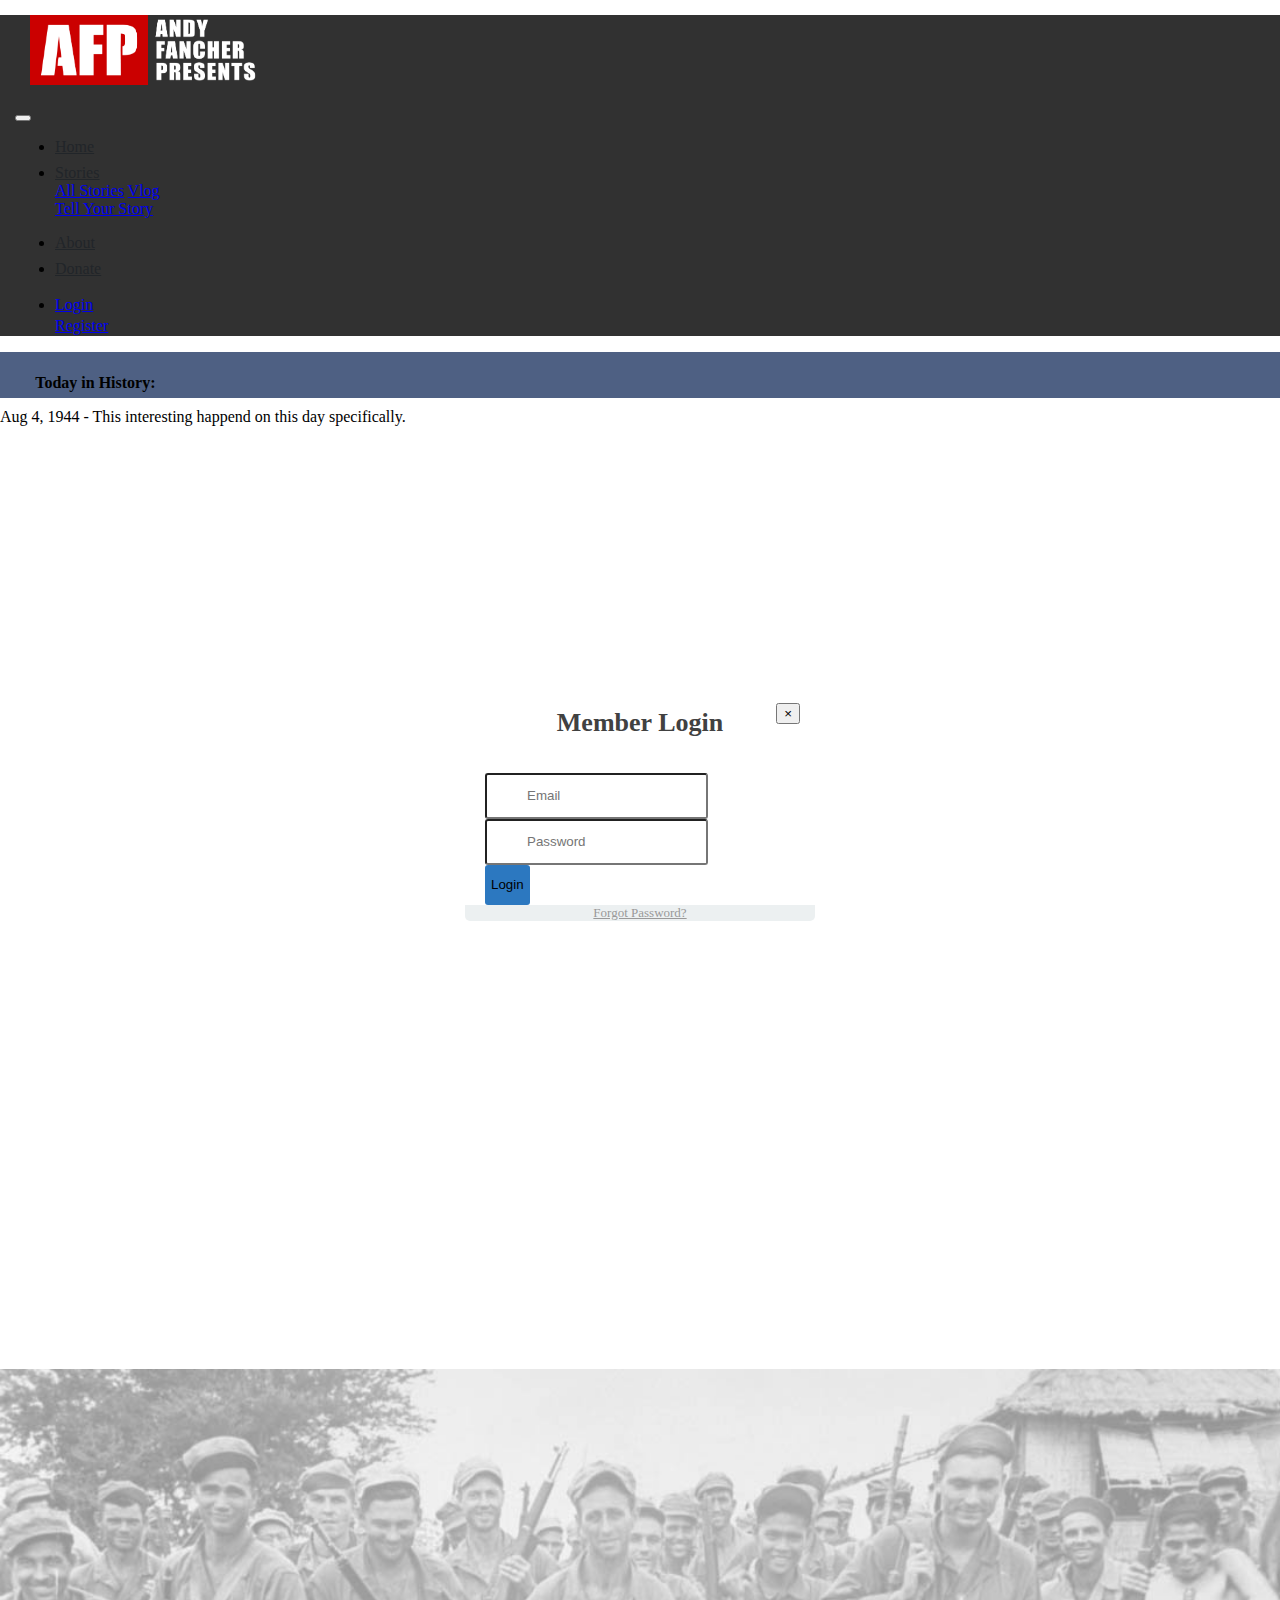
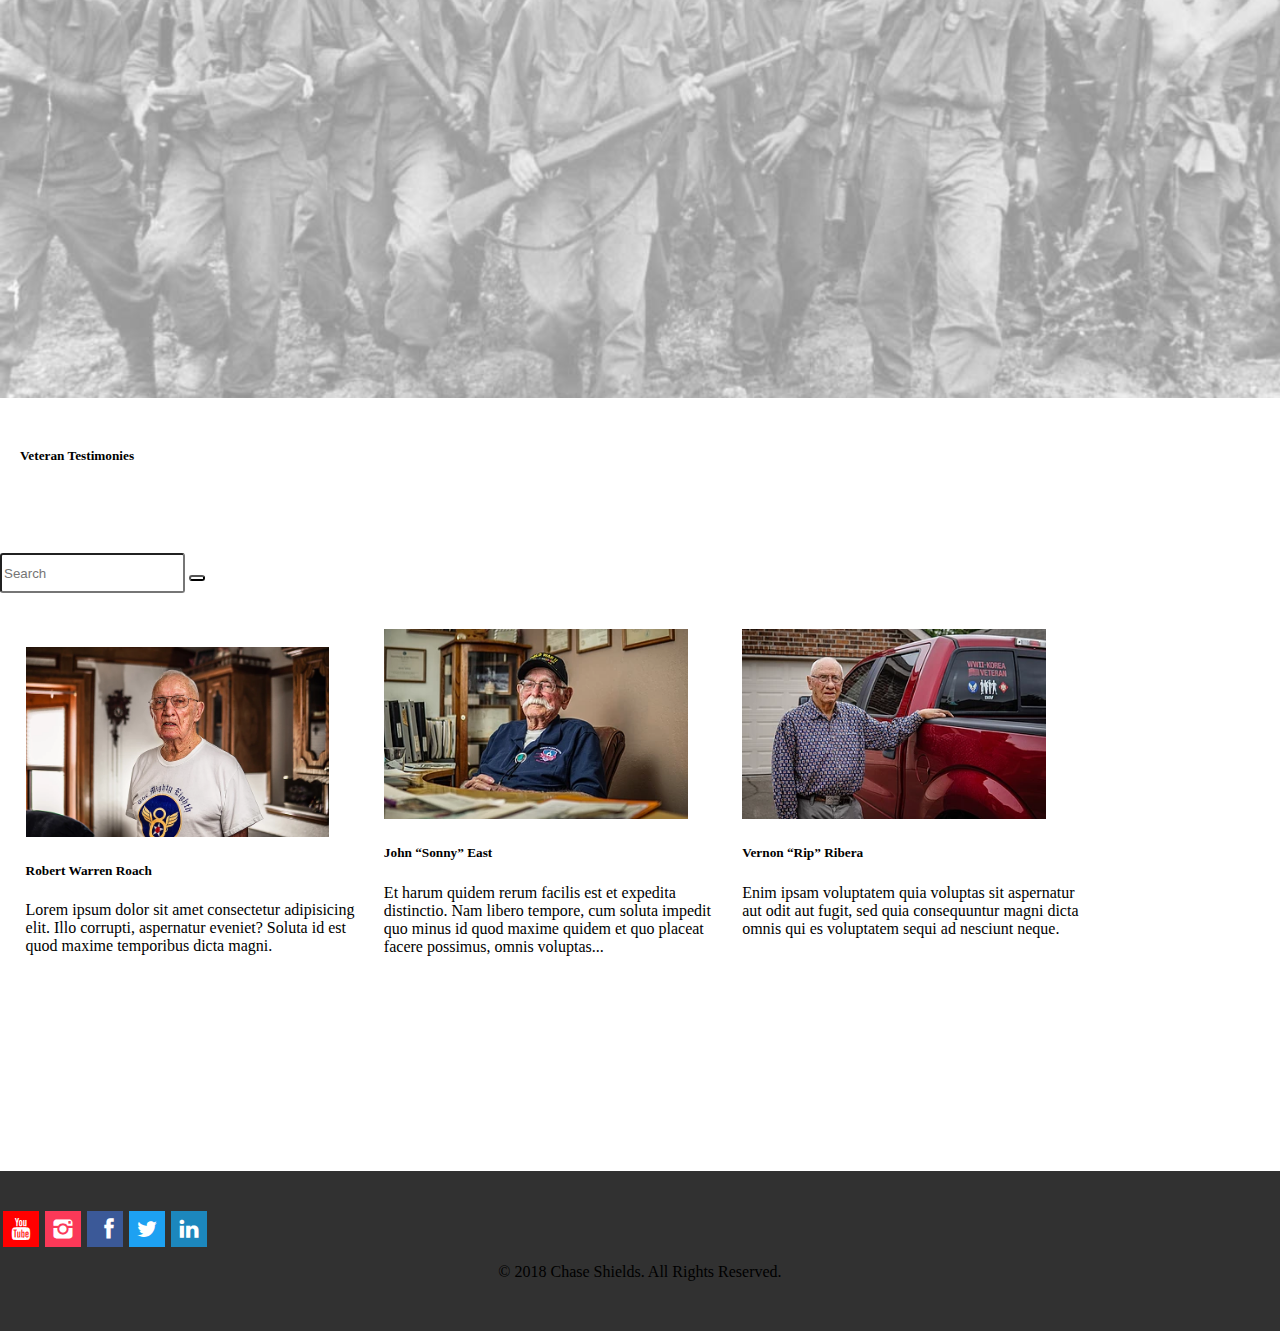
<file: index.html>
<!DOCTYPE html>
<html>

<head>
  <meta charset="UTF-8">
  <meta http-equiv="X-UA-Compatible" content="IE=edge">
  <meta name="viewport" content="width=device-width, initial-scale=1, shrink-to-fit=no">
  <link rel="stylesheet" href="https://stackpath.bootstrapcdn.com/bootstrap/4.1.3/css/bootstrap.min.css" integrity="sha384-MCw98/SFnGE8fJT3GXwEOngsV7Zt27NXFoaoApmYm81iuXoPkFOJwJ8ERdknLPMO"
    crossorigin="anonymous">
  <script src="https://code.jquery.com/jquery-3.3.1.slim.min.js" integrity="sha384-q8i/X+965DzO0rT7abK41JStQIAqVgRVzpbzo5smXKp4YfRvH+8abtTE1Pi6jizo"
    crossorigin="anonymous"></script>
  <script src="https://cdnjs.cloudflare.com/ajax/libs/popper.js/1.14.3/umd/popper.min.js" integrity="sha384-ZMP7rVo3mIykV+2+9J3UJ46jBk0WLaUAdn689aCwoqbBJiSnjAK/l8WvCWPIPm49"
    crossorigin="anonymous"></script>
  <script src="https://stackpath.bootstrapcdn.com/bootstrap/4.1.3/js/bootstrap.min.js" integrity="sha384-ChfqqxuZUCnJSK3+MXmPNIyE6ZbWh2IMqE241rYiqJxyMiZ6OW/JmZQ5stwEULTy"
    crossorigin="anonymous"></script>
  <link rel="stylesheet" href="https://use.fontawesome.com/releases/v5.5.0/css/all.css" integrity="sha384-B4dIYHKNBt8Bc12p+WXckhzcICo0wtJAoU8YZTY5qE0Id1GSseTk6S+L3BlXeVIU"
    crossorigin="anonymous">
  <link rel="stylesheet" href="css/social-share-kit.css" type="text/css">
  <link rel="stylesheet" href="css/style.css">
  <script src="js/social-share-kit.js"></script>
  <script src="js/social-share-kit.min.js"></script>
  <link rel="icon" href="img/favicon.ico" type="img/x-icon" />
  <title>Andy Fancher Presents</title>
  <style>
    #header {
        background: url("img/soldiers.jpg") top center / cover no-repeat;
        /* background: url("imgs/header.jpeg") center center / cover no-repeat */
      }
  </style>
  <script type="text/javascript">
    // $(document).ready(function () {
    //   $(".share-icon i").hover(function () {
    //     $(this).toggleClass("fas far");
    //   });
    // });
  </script>
</head>

<body>
  <nav class="navbar navbar-expand-lg navbar-dark bg-darker">
    <div class="container">
      <div class="afpbrand">
        <a href="index.html"><img src="img/Logo.png" alt="" class="" height="70" width="230" /></a>
      </div>
      <button class="navbar-toggler" type="button" data-toggle="collapse" data-target="#navbarSupportedContent"
        aria-controls="navbarSupportedContent" aria-expanded="false" aria-label="Toggle navigation">
        <span class="navbar-toggler-icon"></span>
      </button>

      <div class="collapse navbar-collapse" id="navbarSupportedContent">
        <ul class="navbar-nav mr-auto">
          <li class="nav-item active">
            <a class="nav-link" href="index.html">Home</a>
          </li>
          <li class="nav-item dropdown">
            <a class="nav-link dropdown-toggle" href="allstories.html" role="button" data-toggle="dropdown"
              aria-haspopup="true" aria-expanded="false">Stories</a>
            <div class="dropdown-menu" aria-labelledby="navbarDropdown">
              <a class="dropdown-item" href="allstories.html">All Stories</a>
              <a class="dropdown-item" href="#">Vlog</a>
              <div class="dropdown-divider"></div>
              <a class="dropdown-item" href="yourstory.html">Tell Your Story</a>
            </div>
          </li>
          <li class="nav-item">
            <a class="nav-link" href="about.html">About</a>
          </li>
          <li class="nav-item">
            <a class="nav-link" href="donate.html">Donate</a>
          </li>
        </ul>
        <ul class="navbar-nav">
          <li class="nav-item dropdown">
            <a class="nav-link" href="#" role="button" data-toggle="dropdown" aria-haspopup="true" aria-expanded="false"><i class="fas fa-user-circle"></i></a>
            <div class="dropdown-menu dropdown-menu-right" aria-labelledby="navbarDropdown">
              <a href="#myModal" class="dropdown-item" data-toggle="modal"><i class="fas log fa-sign-in-alt"></i> Login</a>
              <div class="dropdown-divider"></div>
              <a class="dropdown-item" href="register.html"><i class="fas log fa-user-plus"></i> Register</a>
            </div>
          </li>
        </ul>
      </div>
    </div>
  </nav>

  <nav class="history text-light bg-military">
    <div class="container">
      <div class="row">
        <p class="today">Today in History: </p>
        <p class="day ml-3">Aug 4, 1944 - This interesting happend on this day specifically.</p>
      </div>
    </div>
  </nav>

  <div id="myModal" class="modal fade">
    <div class="modal-dialog modal-login">
      <div class="modal-content">
        <div class="modal-header">
          <h4 class="modal-title">Member Login</h4>
          <button type="button" class="close" data-dismiss="modal" aria-hidden="true">&times;</button>
        </div>
        <div class="modal-body">
          <form action="/examples/actions/confirmation.php" method="post">
            <div class="form-group">
              <i class="fa fa-envelope"></i>
              <input type="text" class="form-control" placeholder="Email" required="required">
            </div>
            <div class="form-group">
              <i class="fa fa-lock"></i>
              <input type="password" class="form-control" placeholder="Password" required="required">
            </div>
            <div class="form-group">
              <input type="submit" class="btn btn-primary btn-block btn-lg" value="Login">
            </div>
          </form>

        </div>
        <div class="modal-footer">
          <a href="#">Forgot Password?</a>
        </div>
      </div>
    </div>
  </div>

  <div class="top-section">
    <section id="header" class=" d-flex justify-content-center">
      <iframe class="intro-vid" width="1110" height="550" src="https://www.youtube.com/embed/-6i1sdZOWYY?start=0&end=99"
        frameborder="0" allow="accelerometer; autoplay; encrypted-media; gyroscope; picture-in-picture" allowfullscreen></iframe>
    </section>
  </div>

  <div class="container">
    <div class="jumbocard">
      <div class="card">
        <div class="row">
          <h5 class="card-header header col-md-7">Veteran Testimonies</h5>
          <!-- Search Bar -->
          <div class="card-header input-group col-md-5">
            <input class="form-control border-right-0 border" type="search" placeholder="Search" id="example-search-input">
            <span class="input-group-append">
              <button class="btn btn-outline-secondary border-left-0 border" type="button">
                <i class="fa fa-search"></i>
              </button>
            </span>
          </div>
        </div>
        <div class="row">
          <div class="card-body bg-light">
            <div class="">
              <div class="">
                <div class="card-columns justify-content-between">
                  <div class="card">
                    <img class="card-img-top" src="img/Warren.png" alt="">
                    <div class="card-body">
                      <h5 class="card-title">Robert Warren Roach</h5>
                      <p class="card-text text-justify">Lorem ipsum dolor sit amet consectetur adipisicing elit. Illo
                        corrupti, aspernatur eveniet? Soluta id est quod maxime temporibus dicta magni.</p>
                      <a href="#" class="btn btn-outline-primary btn-md btn1">Read More...</a>
                      <a href="#" class="btn btn-outline-warning btn-md btn2"><i class="fas fa-star"></i></a>
                    </div>
                    <div class="btn3 share-icon dropdown dropup">
                      <!-- class='btn3' has to be used twice in parent and child tags because class='dropup' changes "position" to 'relative', when it needs to stay 'absolute' for the button to stay in the correct position. -->
                      <a class="btn3" href="#" data-toggle="dropdown" aria-haspopup="true"
                      aria-expanded="false"><i class="fas fa-share-square"></i></a>
                      <div class="dropdown-menu dropdown-menu-right shadow mb-3" aria-labelledby="navbarDropdown">
                        <a class="dropdown-item" href="#">Action</a>
                        <a class="dropdown-item" href="#">Another action</a>
                        <div class="dropdown-divider"></div>
                        <a class="dropdown-item" href="#">Something else here</a>
                      </div>
                    </div>
                  </div>

                  <div class="card">
                    <img class="card-img-top" src="img/Sonny.png" alt="">
                    <div class="card-body">
                      <h5 class="card-title">John “Sonny” East</h5>
                      <p class="card-text text-justify">Et harum quidem rerum facilis est et expedita distinctio. Nam
                        libero tempore, cum soluta impedit quo minus id quod maxime quidem et quo placeat facere
                        possimus, omnis voluptas...</p>
                      <a href="#" class="btn btn-outline-primary btn-md btn1">Read More...</a>
                      <a href="#" class="btn btn-outline-warning btn-md btn2"><i class="fas fa-star"></i></a>
                      <div class="btn3 dropdown dropup">
                        <a class="btn3" href="#" role="button" data-toggle="dropdown" aria-haspopup="true"
                          aria-expanded="false"><i class="fas fa-share-square"></i></a>
                        <div class="dropdown-menu dropdown-menu-right shadow mb-3" aria-labelledby="navbarDropdown">
                          <a class="dropdown-item" href="#">Action</a>
                          <a class="dropdown-item" href="#">Another action</a>
                          <div class="dropdown-divider"></div>
                          <a class="dropdown-item" href="#">Something else here</a>
                        </div>
                      </div>
                    </div>
                  </div>

                  <div class="card">
                    <img class="card-img-top" src="img/Rip.png" alt="">
                    <div class="card-body">
                      <h5 class="card-title">Vernon “Rip” Ribera</h5>
                      <p class="card-text text-justify">Enim ipsam voluptatem quia voluptas sit aspernatur aut odit aut
                        fugit, sed quia consequuntur magni dicta omnis qui es voluptatem sequi ad nesciunt neque.</p>
                      <a href="#" class="btn btn-outline-primary btn-md btn1">Read More...</a>
                      <a href="#" class="btn btn-outline-warning btn-md btn2"><i class="fas fa-star"></i></a>
                      <div class="btn3 dropdown dropup">
                        <a class="btn3" href="#" role="button" data-toggle="dropdown" aria-haspopup="true"
                          aria-expanded="false"><i class="fas fa-share-square"></i></a>
                        <div class="dropdown-menu dropdown-menu-right shadow mb-3" aria-labelledby="navbarDropdown">
                          <a class="dropdown-item" href="#">Action</a>
                          <a class="dropdown-item" href="#">Another action</a>
                          <div class="dropdown-divider"></div>
                          <a class="dropdown-item" href="#">Something else here</a>
                        </div>
                      </div>
                    </div>
                  </div>
                </div>
              </div>
            </div>
          </div>
        </div>
      </div>
    </div>
  </div>

  <br><br><br>
  <footer class="bg-darker text-light">
    <div class="ssk-group ssk-md d-flex justify-content-center">
      <a href="https://www.youtube.com/AndyFancher" class="ssk ssk-youtube"></a>
      <a href="https://www.instagram.com/realandyfancher/" class="ssk ssk-instagram"></a>
      <a href="https://www.facebook.com/RealAndyFancher/" class="ssk ssk-facebook"></a>
      <a href="https://twitter.com/RealAndyFancher" class="ssk ssk-twitter"></a>
      <a href="https://www.linkedin.com/in/andrew-fancher-558622158/" class="ssk ssk-linkedin"></a>
    </div>
    <p>© 2018 Chase Shields. All Rights Reserved.</p>
  </footer>
</body>

</html>
</file>
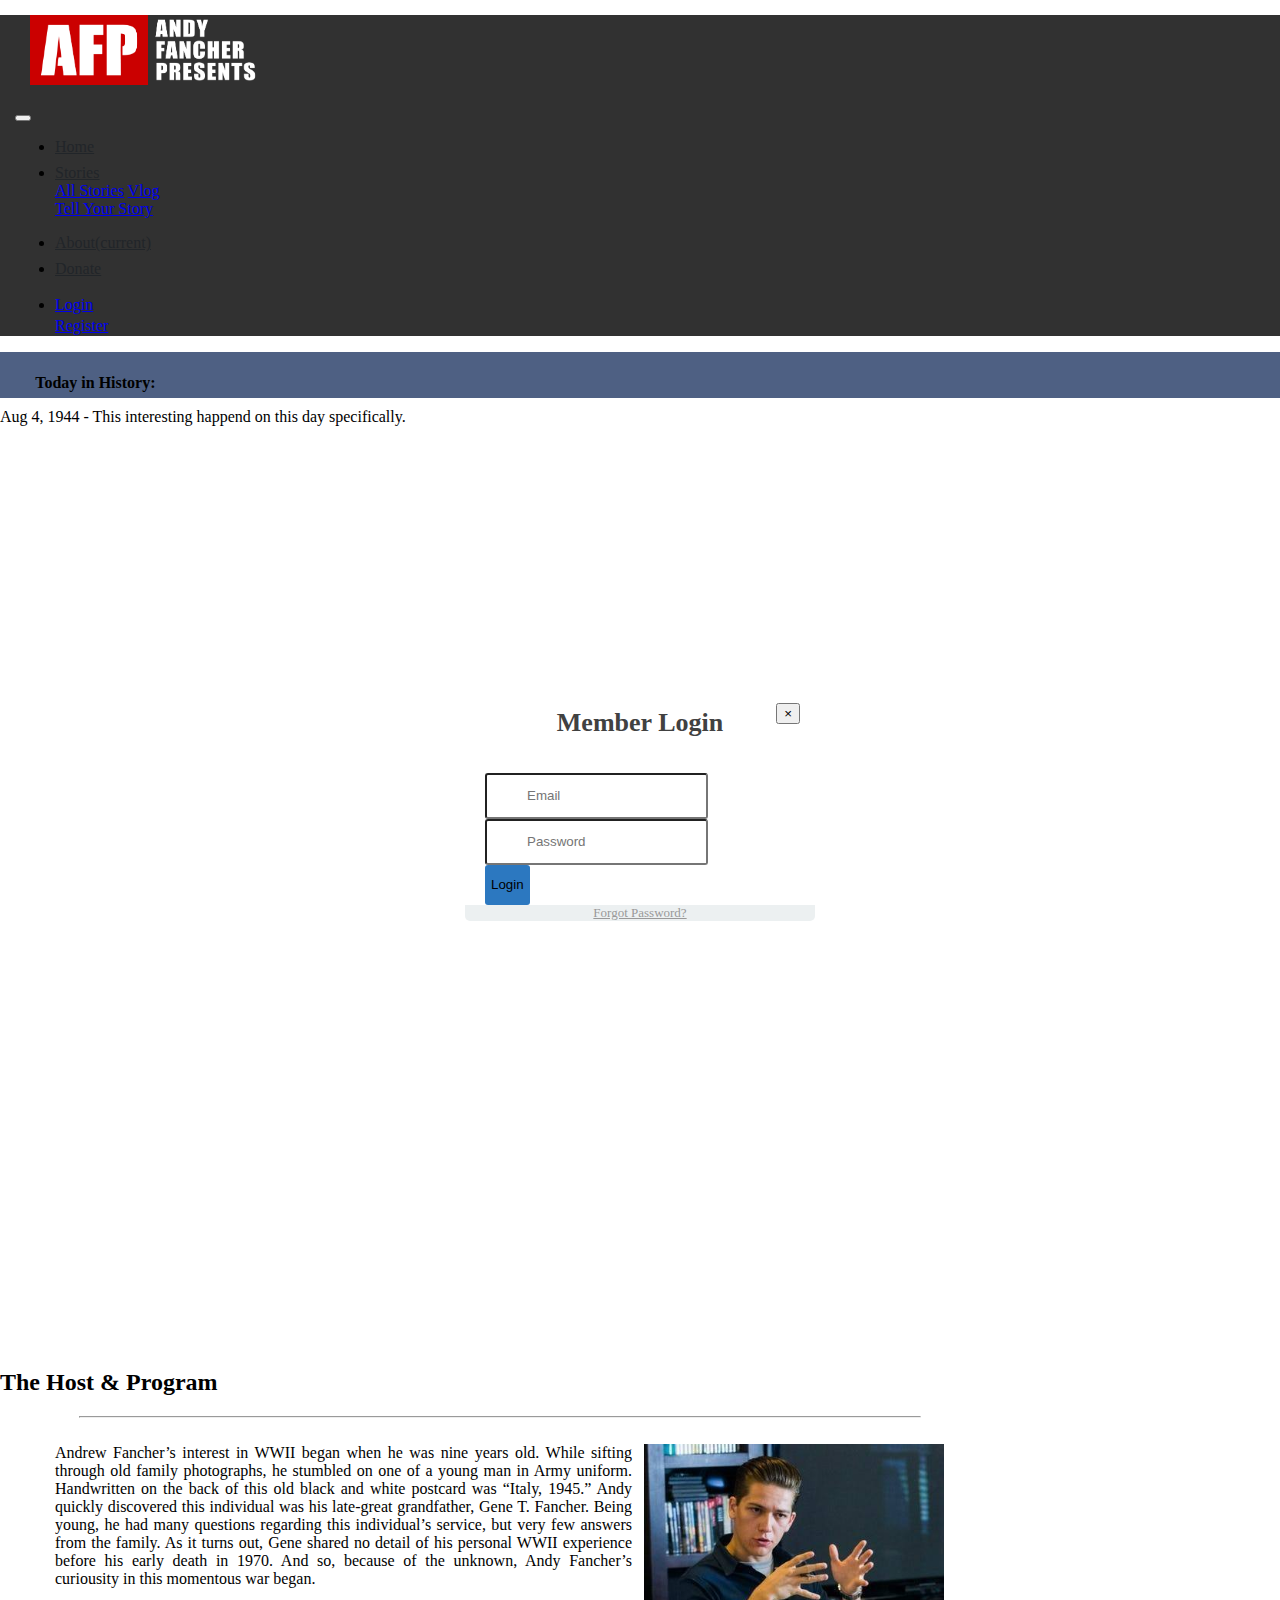
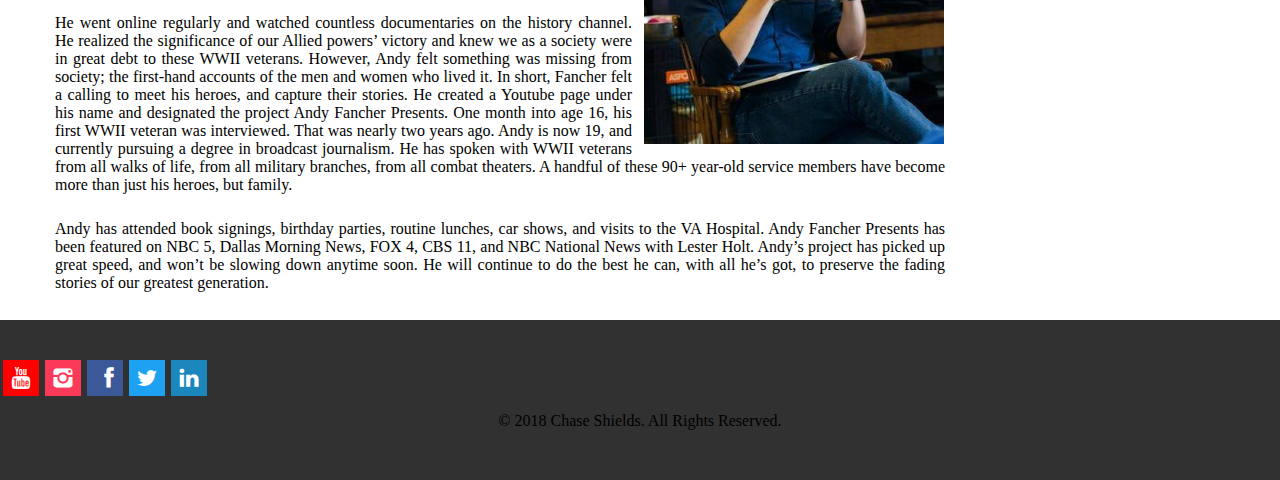
<file: about.html>
<!DOCTYPE html>
<html>

<head>
  <title>Andy Fancher Presents</title>
  <meta charset="utf-8" />
  <meta http-equiv="X-UA-Compatible" content="IE=edge">
  <meta name="viewport" content="width=device-width, initial-scale=1">
  <link rel="stylesheet" href="https://stackpath.bootstrapcdn.com/bootstrap/4.1.3/css/bootstrap.min.css" integrity="sha384-MCw98/SFnGE8fJT3GXwEOngsV7Zt27NXFoaoApmYm81iuXoPkFOJwJ8ERdknLPMO"
    crossorigin="anonymous">
  <script src="https://code.jquery.com/jquery-3.3.1.slim.min.js" integrity="sha384-q8i/X+965DzO0rT7abK41JStQIAqVgRVzpbzo5smXKp4YfRvH+8abtTE1Pi6jizo"
    crossorigin="anonymous"></script>
  <script src="https://cdnjs.cloudflare.com/ajax/libs/popper.js/1.14.3/umd/popper.min.js" integrity="sha384-ZMP7rVo3mIykV+2+9J3UJ46jBk0WLaUAdn689aCwoqbBJiSnjAK/l8WvCWPIPm49"
    crossorigin="anonymous"></script>
  <script src="https://stackpath.bootstrapcdn.com/bootstrap/4.1.3/js/bootstrap.min.js" integrity="sha384-ChfqqxuZUCnJSK3+MXmPNIyE6ZbWh2IMqE241rYiqJxyMiZ6OW/JmZQ5stwEULTy"
    crossorigin="anonymous"></script>
  <link rel="stylesheet" href="https://use.fontawesome.com/releases/v5.5.0/css/all.css" integrity="sha384-B4dIYHKNBt8Bc12p+WXckhzcICo0wtJAoU8YZTY5qE0Id1GSseTk6S+L3BlXeVIU"
    crossorigin="anonymous">
  <link rel="stylesheet" href="./css/social-share-kit.css" type="text/css">
  <link rel="stylesheet" href="./css/style.css">
  <script src="js/social-share-kit.js"></script>
  <script src="js/social-share-kit.min.js"></script>
  <link rel="shortcut icon" type="img/png" href="img/favicon.ico" />
</head>

<body>
  <nav class="navbar navbar-expand-lg navbar-dark bg-darker">
    <div class="container">
      <div class="afpbrand">
        <a href="index.html"><img src="img/Logo.png" alt="" class="logo" height="70" width="230" /></a>
      </div>
      <button class="navbar-toggler" type="button" data-toggle="collapse" data-target="#navbarSupportedContent"
        aria-controls="navbarSupportedContent" aria-expanded="false" aria-label="Toggle navigation">
        <span class="navbar-toggler-icon"></span>
      </button>

      <div class="collapse navbar-collapse" id="navbarSupportedContent">
        <ul class="navbar-nav mr-auto">
          <li class="nav-item">
            <a class="nav-link" href="index.html">Home</a>
          </li>
          <li class="nav-item dropdown">
            <a class="nav-link dropdown-toggle" href="allstories.html" role="button" data-toggle="dropdown" aria-haspopup="true"
              aria-expanded="false">Stories</a>
            <div class="dropdown-menu" aria-labelledby="navbarDropdown">
              <a class="dropdown-item" href="allstories.html">All Stories</a>
              <a class="dropdown-item" href="#">Vlog</a>
              <div class="dropdown-divider"></div>
              <a class="dropdown-item" href="yourstory.html">Tell Your Story</a>
            </div>
          </li>
          <li class="nav-item active">
            <a class="nav-link" href="about.html">About<span class="sr-only">(current)</span></a>
          </li>
          <li class="nav-item">
            <a class="nav-link" href="donate.html">Donate</a>
          </li>
        </ul>
        <ul class="navbar-nav">

          <li class="nav-item dropdown">
            <a class="nav-link" href="#" role="button" data-toggle="dropdown" aria-haspopup="true" aria-expanded="false"><i
                class="fas fa-user-circle"></i></a>
            <div class="dropdown-menu dropdown-menu-right" aria-labelledby="navbarDropdown">
              <a href="#myModal" class="dropdown-item" data-toggle="modal"><i class="fas log fa-sign-in-alt"></i> Login</a>
              <!-- Space used for padding -->
              <div class="dropdown-divider"></div>
              <a class="dropdown-item" href="register.html"><i class="fas log fa-user-plus"></i> Register</a>
              <!-- Space used for padding -->
            </div>
          </li>
        </ul>
      </div>
    </div>
  </nav>

  <nav class="history text-light bg-military">
    <div class="container">
      <div class="row">
        <p class="today">Today in History: </p>
        <p class="day ml-3">Aug 4, 1944 - This interesting happend on this day specifically.</p>
      </div>
    </div>
  </nav>

  <div id="myModal" class="modal fade">
    <div class="modal-dialog modal-login">
      <div class="modal-content">
        <div class="modal-header">
          <h4 class="modal-title">Member Login</h4>
          <button type="button" class="close" data-dismiss="modal" aria-hidden="true">&times;</button>
        </div>
        <div class="modal-body">
          <form action="/examples/actions/confirmation.php" method="post">
            <div class="form-group">
              <i class="fa fa-envelope"></i>
              <input type="text" class="form-control" placeholder="Email" required="required">
            </div>
            <div class="form-group">
              <i class="fa fa-lock"></i>
              <input type="password" class="form-control" placeholder="Password" required="required">
            </div>
            <div class="form-group">
              <input type="submit" class="btn btn-primary btn-block btn-lg" value="Login">
            </div>
          </form>

        </div>
        <div class="modal-footer">
          <a href="#">Forgot Password?</a>
        </div>
      </div>
    </div>
  </div>

  <div class="main">
    <div class="container">
      <div class="jumbotron mt-5">
        <h2 class="d-flex justify-content-center">The Host & Program</h2> <!-- Our Vision (?) -->
        <hr class="jumbohr" />
        <img class="aboutpic" src="img/about.jpg" />
        <div>
          <p>
            Andrew Fancher’s interest in WWII began when he was nine years old.
            While sifting through old family photographs, he stumbled on one of a
            young man in Army uniform. Handwritten on the back of this old black
            and white postcard was “Italy, 1945.” Andy quickly discovered this
            individual was his late-great grandfather, Gene T. Fancher. Being
            young, he had many questions regarding this individual’s service, but
            very few answers from the family. As it turns out, Gene shared no
            detail of his personal WWII experience before his early death in 1970.
            And so, because of the unknown, Andy Fancher’s curiousity in this
            momentous war began.
          </p>
          <p>
            He went online regularly and watched countless documentaries on the
            history channel. He realized the significance of our Allied powers’
            victory and knew we as a society were in great debt to these WWII
            veterans. However, Andy felt something was missing from society; the
            first-hand accounts of the men and women who lived it. In short,
            Fancher felt a calling to meet his heroes, and capture their stories.
            He created a Youtube page under his name and designated the project
            Andy Fancher Presents. One month into age 16, his first WWII veteran
            was interviewed. That was nearly two years ago. Andy is now 19, and
            currently pursuing a degree in broadcast journalism. He has spoken
            with WWII veterans from all walks of life, from all military branches,
            from all combat theaters. A handful of these 90+ year-old service
            members have become more than just his heroes, but family.
          </p>
          <p>
            Andy has attended book signings, birthday parties, routine lunches,
            car shows, and visits to the VA Hospital. Andy Fancher Presents has
            been featured on NBC 5, Dallas Morning News, FOX 4, CBS 11, and NBC
            National News with Lester Holt. Andy’s project has picked up great
            speed, and won’t be slowing down anytime soon. He will continue to do
            the best he can, with all he’s got, to preserve the fading stories of
            our greatest generation.
          </p>
        </div>
      </div>
    </div>
  </div>

  <br><br><br><br>
  <footer class="footer bg-darker text-light">
    <div class="ssk-group ssk-md d-flex justify-content-center">
      <a href="https://www.youtube.com/AndyFancher" class="ssk ssk-youtube"></a>
      <a href="https://www.instagram.com/realandyfancher/" class="ssk ssk-instagram"></a>
      <a href="https://www.facebook.com/RealAndyFancher/" class="ssk ssk-facebook"></a>
      <a href="https://twitter.com/RealAndyFancher" class="ssk ssk-twitter"></a>
      <a href="https://www.linkedin.com/in/andrew-fancher-558622158/" class="ssk ssk-linkedin"></a>
    </div>
    <p>© 2018 Chase Shields. All Rights Reserved.</p>
  </footer>
</body>

</html>
</file>
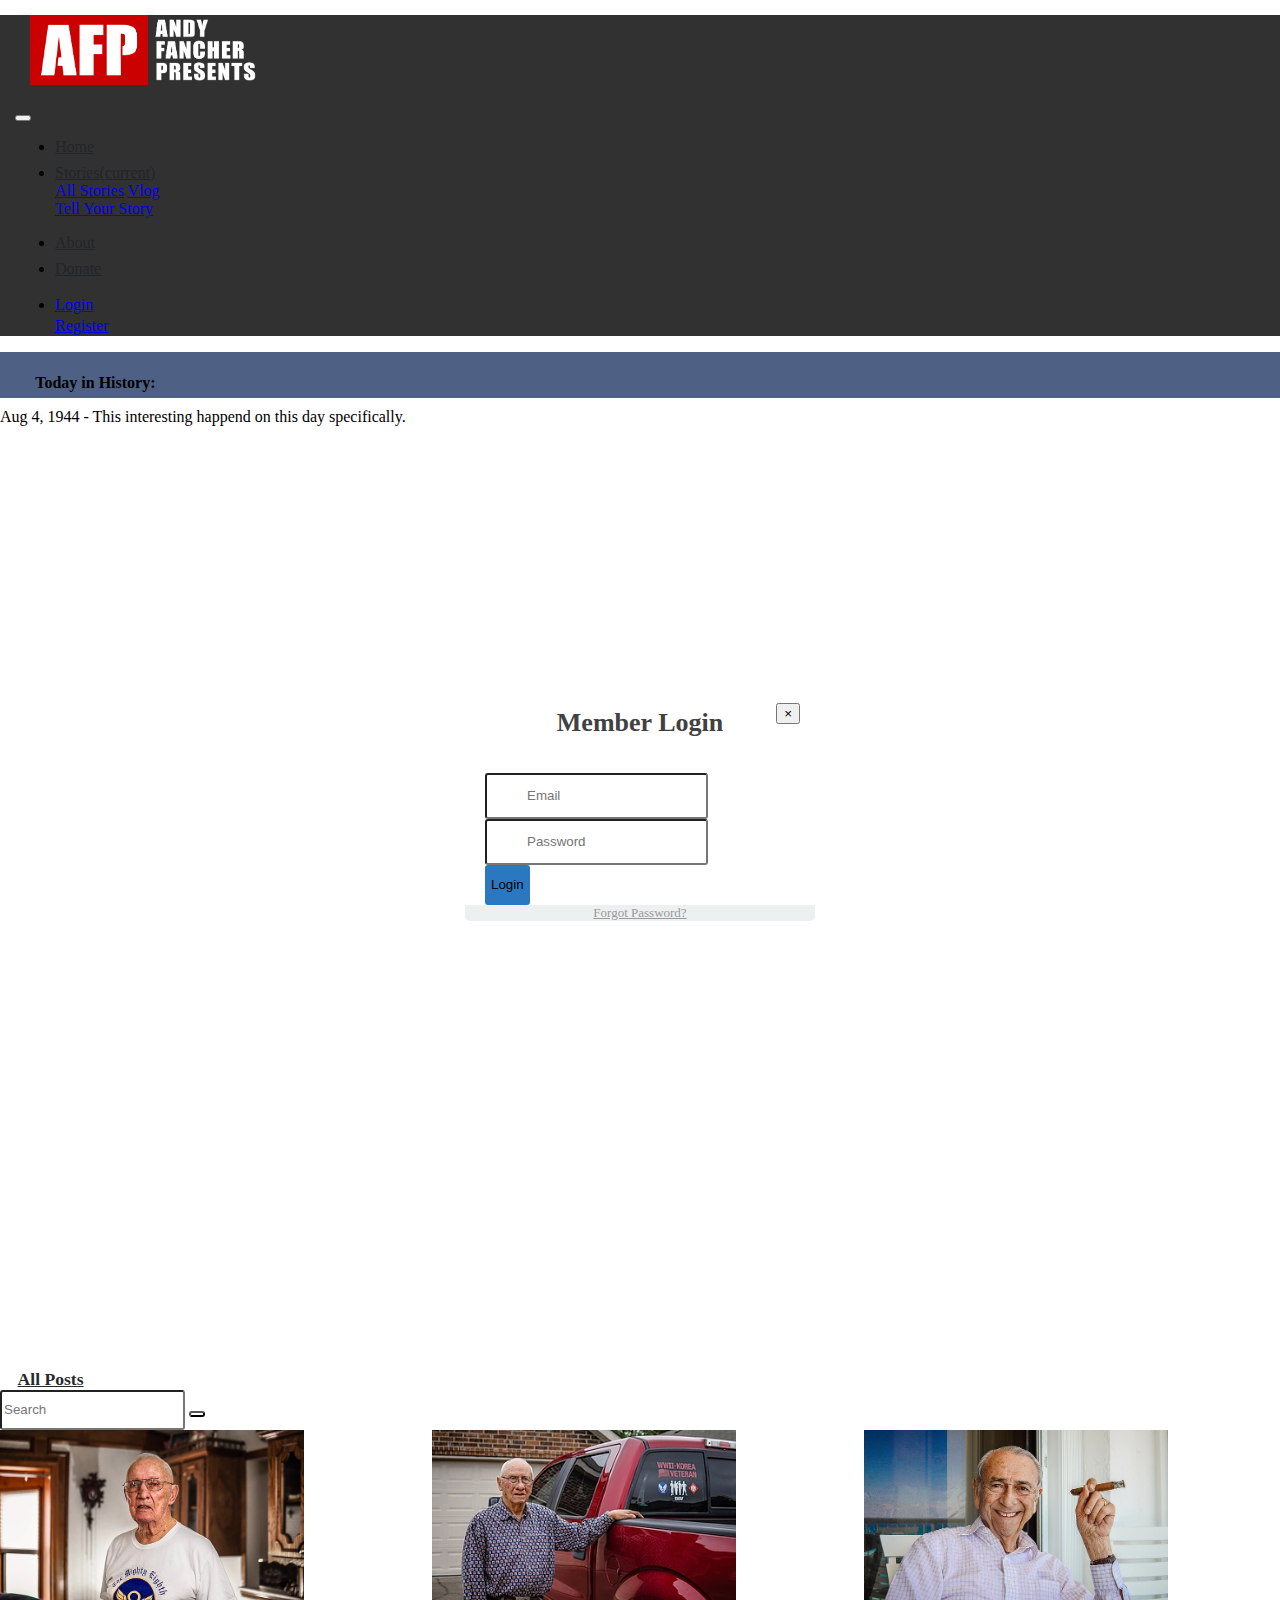
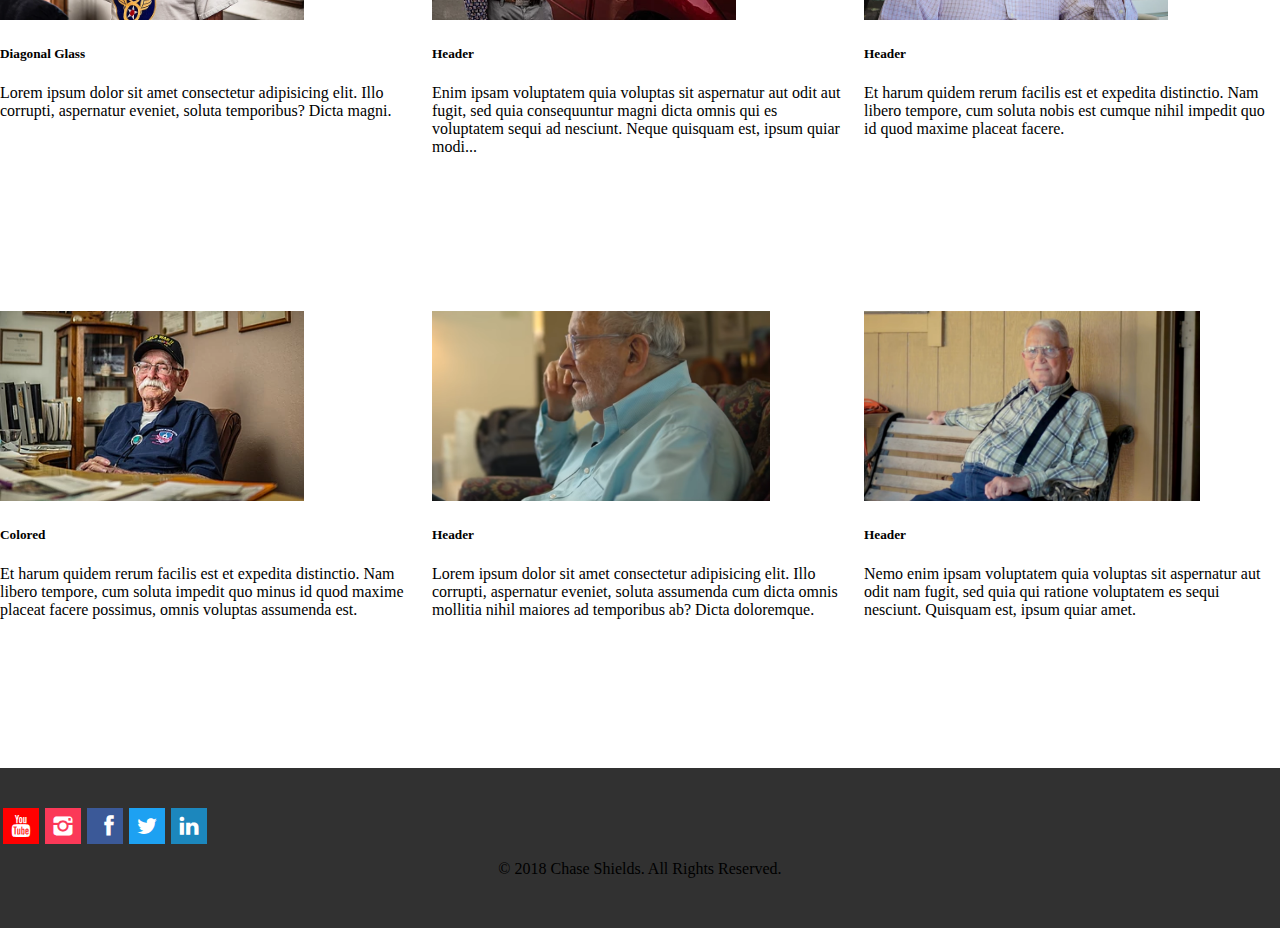
<file: allstories.html>
<!DOCTYPE html>
<html>

<head>
  <title>Andy Fancher Presents</title>
  <meta charset="UTF-8">
  <meta http-equiv="X-UA-Compatible" content="IE=edge">
  <meta name="viewport" content="width=device-width, initial-scale=1, shrink-to-fit=no">
  <link rel="stylesheet" href="https://stackpath.bootstrapcdn.com/bootstrap/4.1.3/css/bootstrap.min.css" integrity="sha384-MCw98/SFnGE8fJT3GXwEOngsV7Zt27NXFoaoApmYm81iuXoPkFOJwJ8ERdknLPMO"
    crossorigin="anonymous">
  <script src="https://code.jquery.com/jquery-3.3.1.slim.min.js" integrity="sha384-q8i/X+965DzO0rT7abK41JStQIAqVgRVzpbzo5smXKp4YfRvH+8abtTE1Pi6jizo"
    crossorigin="anonymous"></script>
  <script src="https://cdnjs.cloudflare.com/ajax/libs/popper.js/1.14.3/umd/popper.min.js" integrity="sha384-ZMP7rVo3mIykV+2+9J3UJ46jBk0WLaUAdn689aCwoqbBJiSnjAK/l8WvCWPIPm49"
    crossorigin="anonymous"></script>
  <script src="https://stackpath.bootstrapcdn.com/bootstrap/4.1.3/js/bootstrap.min.js" integrity="sha384-ChfqqxuZUCnJSK3+MXmPNIyE6ZbWh2IMqE241rYiqJxyMiZ6OW/JmZQ5stwEULTy"
    crossorigin="anonymous"></script>
  <link rel="stylesheet" href="https://use.fontawesome.com/releases/v5.5.0/css/all.css" integrity="sha384-B4dIYHKNBt8Bc12p+WXckhzcICo0wtJAoU8YZTY5qE0Id1GSseTk6S+L3BlXeVIU"
    crossorigin="anonymous">
  <link rel="stylesheet" href="css/social-share-kit.css" type="text/css">
  <link rel="stylesheet" href="css/style.css">
  <script src="js/social-share-kit.js"></script>
  <script src="js/social-share-kit.min.js"></script>
  <link rel="icon" href="img/favicon.ico" type="img/x-icon" />
  <style>
    #header {
        background: url("img/soldiers.jpg") top center / cover no-repeat;
        /* background: url("imgs/header.jpeg") center center / cover no-repeat */
      }
    </style>
</head>

<body>
  <nav class="navbar navbar-expand-lg navbar-dark bg-darker">
    <div class="container">
      <div class="afpbrand">
        <a href="index.html"><img src="img/Logo.png" alt="" class="logo" height="70" width="230" /></a>
      </div>
      <button class="navbar-toggler" type="button" data-toggle="collapse" data-target="#navbarSupportedContent"
        aria-controls="navbarSupportedContent" aria-expanded="false" aria-label="Toggle navigation">
        <span class="navbar-toggler-icon"></span>
      </button>

      <div class="collapse navbar-collapse" id="navbarSupportedContent">
        <ul class="navbar-nav mr-auto">
          <li class="nav-item">
            <a class="nav-link" href="index.html">Home</span></a>
          </li>
          <li class="nav-item dropdown active">
            <a class="nav-link dropdown-toggle" href="allstories.html" role="button" data-toggle="dropdown"
              aria-haspopup="true" aria-expanded="false">Stories<span class="sr-only">(current)</span></a>
            <div class="dropdown-menu" aria-labelledby="navbarDropdown">
              <a class="dropdown-item" href="allstories.html">All Stories</a>
              <a class="dropdown-item" href="#">Vlog</a>
              <div class="dropdown-divider"></div>
              <a class="dropdown-item" href="yourstory.html">Tell Your Story</a>
            </div>
          </li>
          <li class="nav-item">
            <a class="nav-link" href="about.html">About</a>
          </li>
          <li class="nav-item">
            <a class="nav-link" href="donate.html">Donate</a>
          </li>
        </ul>
        <!-- 
        == Default Bootstrap Search Bar ==
            <form class="form-inline mr-auto ml-auto"> 
                -- <form class="form-inline my-2 my-lg-0"> --
              <input class="form-control mr-sm-2" type="search" placeholder="Search" aria-label="Search">
              <button class="btn btn-outline-success my-2 my-sm-0" type="submit">Search</button>
            </form>  
         -->
        <ul class="navbar-nav">
          <li class="nav-item dropdown">
            <a class="nav-link" href="#" role="button" data-toggle="dropdown" aria-haspopup="true" aria-expanded="false"><i
                class="fas fa-user-circle"></i></a>
            <div class="dropdown-menu dropdown-menu-right" aria-labelledby="navbarDropdown">
              <a href="#myModal" class="dropdown-item" data-toggle="modal"><i class="fas log fa-sign-in-alt"></i> Login</a>
              <div class="dropdown-divider"></div>
              <a class="dropdown-item" href="register.html"><i class="fas log fa-user-plus"></i> Register</a>
            </div>
          </li>
        </ul>
      </div>
    </div>
  </nav>
  <nav class="history text-light bg-military">
    <div class="container">
      <div class="row">
        <p class="today">Today in History: </p>
        <p class="day ml-3">Aug 4, 1944 - This interesting happend on this day specifically.</p>
      </div>
    </div>
  </nav>

  <div id="myModal" class="modal fade">
    <div class="modal-dialog modal-login">
      <div class="modal-content">
        <div class="modal-header">
          <h4 class="modal-title">Member Login</h4>
          <button type="button" class="close" data-dismiss="modal" aria-hidden="true">&times;</button>
        </div>
        <div class="modal-body">
          <form action="/examples/actions/confirmation.php" method="post">
            <div class="form-group">
              <i class="fa fa-envelope"></i>
              <input type="text" class="form-control" placeholder="Email" required="required">
            </div>
            <div class="form-group">
              <i class="fa fa-lock"></i>
              <input type="password" class="form-control" placeholder="Password" required="required">
            </div>
            <div class="form-group">
              <input type="submit" class="btn btn-primary btn-block btn-lg" value="Login">
            </div>
          </form>

        </div>
        <div class="modal-footer">
          <a href="#">Forgot Password?</a>
        </div>
      </div>
    </div>
  </div>

  <section id="gallery">
    <div class="container allstories">
      <div class="jumbotron">
        <!-- Search Bar -->
        <div class="row justify-content-between">
          <div class="toplink ml-4">
            <a href="allstories.html">All Posts</a>
          </div>
          <div class="input-group col-md-12 col-lg-6 col-xl-4 mb-4">
            <input class="form-control py-2 border-right-0 border" type="search" placeholder="Search" id="example-search-input">
            <span class="input-group-append">
              <button class="btn btn-outline-secondary border-left-0 border" type="button">
                <i class="fa fa-search"></i>
              </button>
            </span>
          </div>
        </div>
        <!-- First Card -->
        <div class="card-columns">
          <div class="mb-2">
            <div class="card">
              <img class="card-img-top" src="img/Warren.png" alt="">
              <div class="card-body">
                <h5 class="card-title">Diagonal Glass</h5>
                <p class="card-text text-justify">Lorem ipsum dolor sit amet consectetur adipisicing elit. Illo
                  corrupti,
                  aspernatur eveniet, soluta temporibus? Dicta magni.</p>
                <a href="#" class="btn btn-outline-primary btn-md btn1">Read More...</a>
                <a href="#" class="btn btn-outline-warning btn-md btn2"><i class="fas fa-star"></i></a>
              </div>
              <div class="btn3 dropdown dropup">
                <!-- class='btn3' has to be used twice in parent and child tags because class='dropup' changes "position" 
                  to 'relative', when it needs to stay 'absolute' for the button to stay in the correct position. -->
                <a class="btn3" href="#" role="button" data-toggle="dropdown" aria-haspopup="true" aria-expanded="false">
                  <i class="fas fa-share"></i>
                </a>
                <div class="dropdown-menu dropdown-menu-right shadow mb-3" aria-labelledby="navbarDropdown">
                  <a class="dropdown-item" href="#">Action</a>
                  <a class="dropdown-item" href="#">Another action</a>
                  <div class="dropdown-divider"></div>
                  <a class="dropdown-item" href="#">Something else here</a>
                </div>
              </div>
            </div>
          </div>
          <div class="mb-2">
            <div class="card">
              <img class="card-img-top" src="img/Sonny.png" alt="">
              <div class="card-body">
                <h5 class="card-title">Colored</h5>
                <p class="card-text text-justify">Et harum quidem rerum facilis est et expedita distinctio. Nam libero
                  tempore, cum soluta impedit quo minus id quod maxime placeat facere possimus, omnis voluptas
                  assumenda
                  est.</p>
                <a href="#" class="btn btn-outline-primary btn-md btn1">Read More...</a>
                <a href="#" class="btn btn-outline-warning btn-md btn2"><i class="fas fa-star"></i></a>
                <div class="btn3 dropdown dropup">
                  <a class="btn3" href="#" role="button" data-toggle="dropdown" aria-haspopup="true" aria-expanded="false"><i
                      class="fas fa-ellipsis-v"></i></a>
                  <div class="dropdown-menu dropdown-menu-right shadow mb-3" aria-labelledby="navbarDropdown">
                    <a class="dropdown-item" href="#">Action</a>
                    <a class="dropdown-item" href="#">Another action</a>
                    <div class="dropdown-divider"></div>
                    <a class="dropdown-item" href="#">Something else here</a>
                  </div>
                </div>
              </div>
            </div>
          </div>
          <div class="mb-2">
            <div class="card">
              <img class="card-img-top" src="img/Rip.png" alt="">
              <div class="card-body">
                <h5 class="card-title">Header</h5>
                <p class="card-text text-justify">Enim ipsam voluptatem quia voluptas sit aspernatur aut odit aut
                  fugit, sed quia consequuntur magni dicta omnis qui es voluptatem sequi ad nesciunt. Neque quisquam
                  est, ipsum quiar modi...</p>
                <a href="#" class="btn btn-outline-primary btn-md btn1">Read More...</a>
                <a href="#" class="btn btn-outline-warning btn-md btn2"><i class="fas fa-star"></i></a>
                <div class="btn3 dropdown dropup">
                  <a class="btn3" href="#" role="button" data-toggle="dropdown" aria-haspopup="true" aria-expanded="false"><i
                      class="fas fa-ellipsis-v"></i></a>
                  <div class="dropdown-menu dropdown-menu-right shadow mb-3" aria-labelledby="navbarDropdown">
                    <a class="dropdown-item" href="#">Action</a>
                    <a class="dropdown-item" href="#">Another action</a>
                    <div class="dropdown-divider"></div>
                    <a class="dropdown-item" href="#">Something else here</a>
                  </div>
                </div>
              </div>
            </div>
          </div>
          <div class="mb-2">
            <div class="card">
              <img class="card-img-top" src="img/Mel.png" alt="">
              <div class="card-body">
                <h5 class="card-title">Header</h5>
                <p class="card-text text-justify">Lorem ipsum dolor sit amet consectetur adipisicing elit. Illo
                  corrupti,
                  aspernatur eveniet, soluta assumenda cum dicta omnis mollitia nihil maiores ad temporibus ab? Dicta
                  doloremque.</p>
                <a href="#" class="btn btn-outline-primary btn-md btn1">Read More...</a>
                <a href="#" class="btn btn-outline-warning btn-md btn2"><i class="fas fa-star"></i></a>
                <div class="btn3 dropdown dropup">
                  <a class="btn3" href="#" role="button" data-toggle="dropdown" aria-haspopup="true" aria-expanded="false"><i
                      class="fas fa-ellipsis-v"></i></a>
                  <div class="dropdown-menu dropdown-menu-right shadow mb-3" aria-labelledby="navbarDropdown">
                    <a class="dropdown-item" href="#">Action</a>
                    <a class="dropdown-item" href="#">Another action</a>
                    <div class="dropdown-divider"></div>
                    <a class="dropdown-item" href="#">Something else here</a>
                  </div>
                </div>
              </div>
            </div>
          </div>
          <div class="mb-2">
            <div class="card">
              <img class="card-img-top" src="img/Sparks.png" alt="">
              <div class="card-body">
                <h5 class="card-title">Header</h5>
                <p class="card-text text-justify">Et harum quidem rerum facilis est et expedita distinctio. Nam libero
                  tempore, cum soluta nobis est cumque nihil impedit quo id quod maxime placeat
                  facere.</p>
                <a href="#" class="btn btn-outline-primary btn-md btn1">Read More...</a>
                <a href="#" class="btn btn-outline-warning btn-md btn2"><i class="fas fa-star"></i></a>
                <div class="btn3 dropdown dropup">
                  <a class="btn3" href="#" role="button" data-toggle="dropdown" aria-haspopup="true" aria-expanded="false"><i
                      class="fas fa-ellipsis-v"></i></a>
                  <div class="dropdown-menu dropdown-menu-right shadow mb-3" aria-labelledby="navbarDropdown">
                    <a class="dropdown-item" href="#">Action</a>
                    <a class="dropdown-item" href="#">Another action</a>
                    <div class="dropdown-divider"></div>
                    <a class="dropdown-item" href="#">Something else here</a>
                  </div>
                </div>
              </div>
            </div>
          </div>
          <div class="mb-2">
            <div class="card">
              <img class="card-img-top" src="img/Gene.png" alt="">
              <div class="card-body">
                <h5 class="card-title">Header</h5>
                <p class="card-text text-justify">Nemo enim ipsam voluptatem quia voluptas sit aspernatur aut odit nam
                  fugit, sed quia qui ratione voluptatem es sequi nesciunt. Quisquam est, ipsum quiar amet.</p>
                <a href="#" class="btn btn-outline-primary btn-md btn1">Read More...</a>
                <a href="#" class="btn btn-outline-warning btn-md btn2"><i class="fas fa-star"></i></a>
                <div class="btn3 dropdown dropup">
                  <a class="btn3" href="#" role="button" data-toggle="dropdown" aria-haspopup="true" aria-expanded="false"><i
                      class="fas fa-ellipsis-v"></i></a>
                  <div class="dropdown-menu dropdown-menu-right shadow mb-3" aria-labelledby="navbarDropdown">
                    <a class="dropdown-item" href="#">Action</a>
                    <a class="dropdown-item" href="#">Another action</a>
                    <div class="dropdown-divider"></div>
                    <a class="dropdown-item" href="#">Something else here</a>
                  </div>
                </div>
              </div>
            </div>
          </div>
        </div>
      </div>
  </section>

  <br><br>
  <div class="">
    <footer class="bg-darker text-light">
      <div class="ssk-group ssk-md d-flex justify-content-center">
        <a href="https://www.youtube.com/AndyFancher" class="ssk ssk-youtube"></a>
        <a href="https://www.instagram.com/realandyfancher/" class="ssk ssk-instagram"></a>
        <a href="https://www.facebook.com/RealAndyFancher/" class="ssk ssk-facebook"></a>
        <a href="https://twitter.com/RealAndyFancher" class="ssk ssk-twitter"></a>
        <a href="https://www.linkedin.com/in/andrew-fancher-558622158/" class="ssk ssk-linkedin"></a>
      </div>
      <p>© 2018 Chase Shields. All Rights Reserved.</p>
    </footer>
  </div>
</body>

</html>
</file>
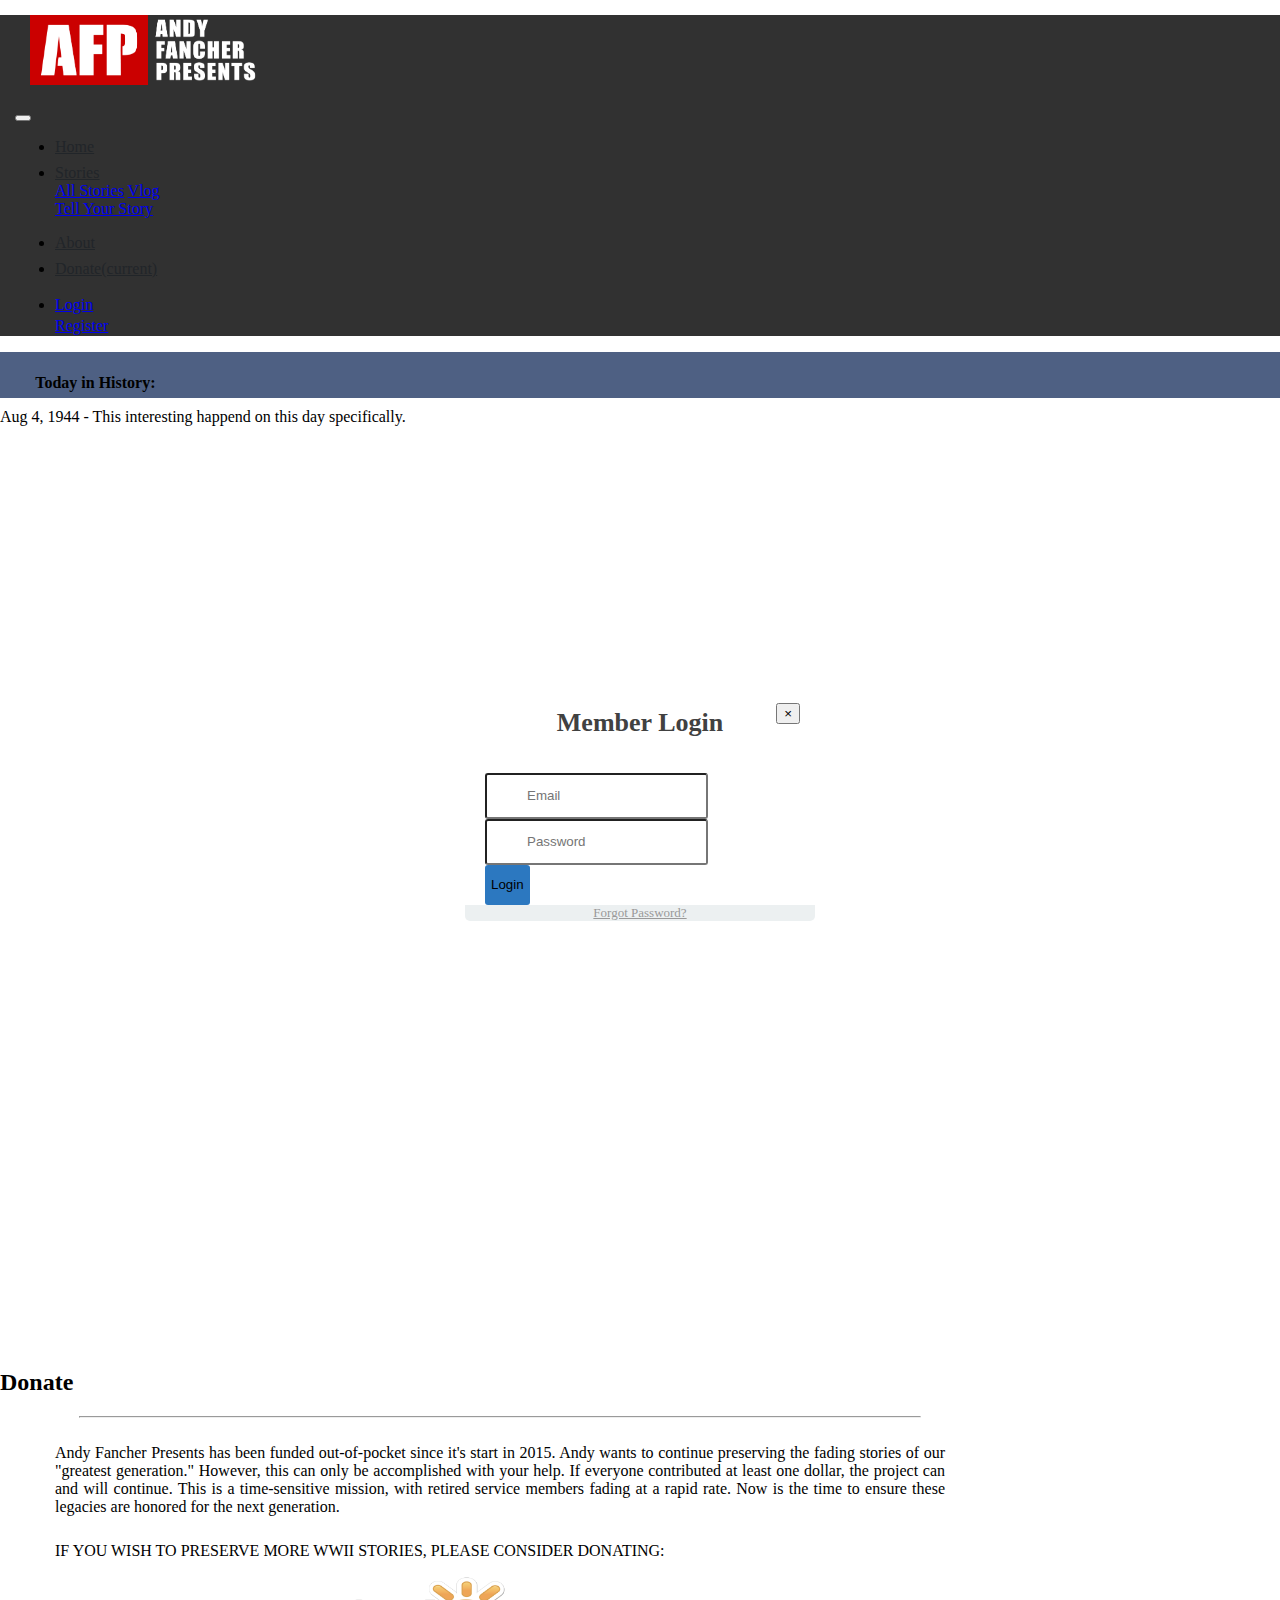
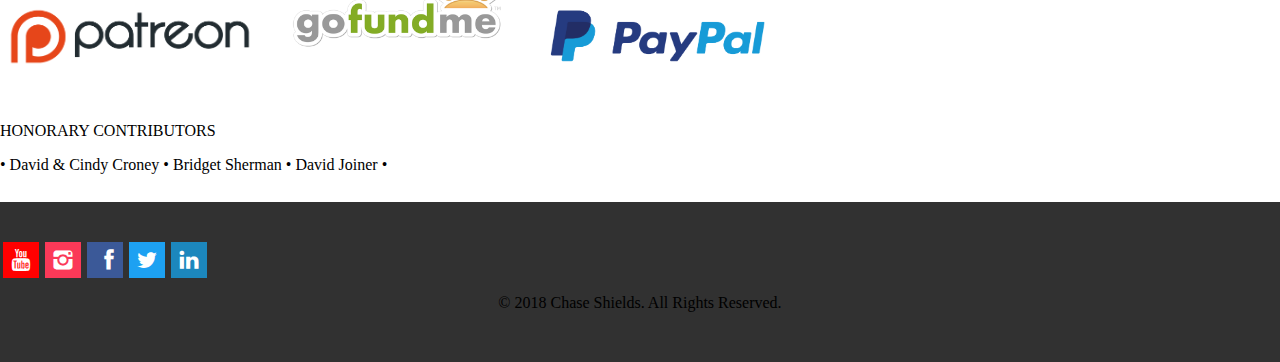
<file: donate.html>
<!DOCTYPE html>
<html>

<head>
  <title>Andy Fancher Presents</title>
  <meta charset="utf-8" />
  <meta http-equiv="X-UA-Compatible" content="IE=edge">
  <meta name="viewport" content="width=device-width, initial-scale=1">
  <link rel="stylesheet" href="https://stackpath.bootstrapcdn.com/bootstrap/4.1.3/css/bootstrap.min.css" integrity="sha384-MCw98/SFnGE8fJT3GXwEOngsV7Zt27NXFoaoApmYm81iuXoPkFOJwJ8ERdknLPMO"
    crossorigin="anonymous">
  <script src="https://code.jquery.com/jquery-3.3.1.slim.min.js" integrity="sha384-q8i/X+965DzO0rT7abK41JStQIAqVgRVzpbzo5smXKp4YfRvH+8abtTE1Pi6jizo"
    crossorigin="anonymous"></script>
  <script src="https://cdnjs.cloudflare.com/ajax/libs/popper.js/1.14.3/umd/popper.min.js" integrity="sha384-ZMP7rVo3mIykV+2+9J3UJ46jBk0WLaUAdn689aCwoqbBJiSnjAK/l8WvCWPIPm49"
    crossorigin="anonymous"></script>
  <script src="https://stackpath.bootstrapcdn.com/bootstrap/4.1.3/js/bootstrap.min.js" integrity="sha384-ChfqqxuZUCnJSK3+MXmPNIyE6ZbWh2IMqE241rYiqJxyMiZ6OW/JmZQ5stwEULTy"
    crossorigin="anonymous"></script>
  <link rel="stylesheet" href="https://use.fontawesome.com/releases/v5.5.0/css/all.css" integrity="sha384-B4dIYHKNBt8Bc12p+WXckhzcICo0wtJAoU8YZTY5qE0Id1GSseTk6S+L3BlXeVIU"
    crossorigin="anonymous">
  <link rel="stylesheet" href="css/social-share-kit.css" type="text/css">
  <link rel="stylesheet" href="css/style.css">
  <script src="js/social-share-kit.js"></script>
  <script src="js/social-share-kit.min.js"></script>
  <link rel="shortcut icon" type="img/png" href="img/favicon.ico" />
</head>

<body>
  <nav class="navbar navbar-expand-lg navbar-dark bg-darker">
    <div class="container">
      <div class="afpbrand">
        <a href="index.html"><img src="img/Logo.png" alt="" class="logo" height="70" width="230" /></a>
      </div>
      <button class="navbar-toggler" type="button" data-toggle="collapse" data-target="#navbarSupportedContent"
        aria-controls="navbarSupportedContent" aria-expanded="false" aria-label="Toggle navigation">
        <span class="navbar-toggler-icon"></span>
      </button>

      <div class="collapse navbar-collapse" id="navbarSupportedContent">
        <ul class="navbar-nav mr-auto">
          <li class="nav-item">
            <a class="nav-link" href="index.html">Home</a>
          </li>
          <li class="nav-item dropdown">
            <a class="nav-link dropdown-toggle" href="allstories.html" role="button" data-toggle="dropdown" aria-haspopup="true"
              aria-expanded="false">Stories</a>
            <div class="dropdown-menu" aria-labelledby="navbarDropdown">
              <a class="dropdown-item" href="allstories.html">All Stories</a>
              <a class="dropdown-item" href="#">Vlog</a>
              <div class="dropdown-divider"></div>
              <a class="dropdown-item" href="yourstory.html">Tell Your Story</a>
            </div>
          </li>
          <li class="nav-item">
            <a class="nav-link" href="about.html">About</a>
          </li>
          <li class="nav-item active">
            <a class="nav-link" href="donate.html">Donate<span class="sr-only">(current)</span></a>
          </li>
        </ul>
        <ul class="navbar-nav">
          <li class="nav-item dropdown">
            <a class="nav-link" href="#" role="button" data-toggle="dropdown" aria-haspopup="true" aria-expanded="false"><i
                class="fas fa-user-circle"></i></a>
            <div class="dropdown-menu dropdown-menu-right" aria-labelledby="navbarDropdown">
              <a href="#myModal" class="dropdown-item" data-toggle="modal"><i class="fas log fa-sign-in-alt"></i> Login</a>
              <!-- Space used for padding -->
              <div class="dropdown-divider"></div>
              <a class="dropdown-item" href="register.html"><i class="fas log fa-user-plus"></i> Register</a>
              <!-- Space used for padding -->
            </div>
          </li>
        </ul>
      </div>
    </div>
  </nav>

  <nav class="history text-light bg-military">
    <div class="container">
      <div class="row">
        <p class="today">Today in History: </p>
        <p class="day ml-3">Aug 4, 1944 - This interesting happend on this day specifically.</p>
      </div>
    </div>
  </nav>

  <div id="myModal" class="modal fade">
    <div class="modal-dialog modal-login">
      <div class="modal-content">
        <div class="modal-header">
          <h4 class="modal-title">Member Login</h4>
          <button type="button" class="close" data-dismiss="modal" aria-hidden="true">&times;</button>
        </div>
        <div class="modal-body">
          <form action="/examples/actions/confirmation.php" method="post">
            <div class="form-group">
              <i class="fa fa-envelope"></i>
              <input type="text" class="form-control" placeholder="Email" required="required">
            </div>
            <div class="form-group">
              <i class="fa fa-lock"></i>
              <input type="password" class="form-control" placeholder="Password" required="required">
            </div>
            <div class="form-group">
              <input type="submit" class="btn btn-primary btn-block btn-lg" value="Login">
            </div>
          </form>

        </div>
        <div class="modal-footer">
          <a href="#">Forgot Password?</a>
        </div>
      </div>
    </div>
  </div>

  <div class="main">
    <div class="container mt-5">
      <div class="jumbotron">
        <div>
          <h2 class="d-flex justify-content-center">Donate</h2>
          <hr class="jumbohr">
          <p>
            Andy Fancher Presents has been funded out-of-pocket since it's start in 2015. Andy wants to continue
            preserving the fading stories of our "greatest generation." However, this can only be accomplished with
            your
            help. If everyone contributed at least one dollar, the project can and will continue. This is a
            time-sensitive mission, with retired service members fading at a rapid rate. Now is the time to ensure
            these
            legacies are honored for the next generation.
          </p>
          <p class="d-flex justify-content-center font-weight-bold">IF YOU WISH TO PRESERVE MORE WWII STORIES, PLEASE
            CONSIDER DONATING:</p>
          <div class="row d-flex justify-content-around">
            <a href="https://www.patreon.com/AndyFancher"><img class="patreon" src="img/patreon.png" alt=""></a>
            <a href="https://www.gofundme.com/AndyFancher"><img class="gofundme" src="img/gofundme.png" alt=""></a>
            <a href="https://www.paypal.com/us/home"><img class="paypal" src="img/paypal.png" alt=""></a>
          </div>
          <div>
            <br><br>
            <p class="d-flex justify-content-center font-weight-bold">HONORARY CONTRIBUTORS</p>
            <p class="d-flex justify-content-center">• David & Cindy Croney • Bridget Sherman • David Joiner •</p>
          </div>
        </div>
      </div>
    </div>
  </div>

  <br><br><br><br>
  <div class="">
    <footer class="bg-darker text-light">
      <div class="ssk-group ssk-md d-flex justify-content-center">
        <a href="https://www.youtube.com/AndyFancher" class="ssk ssk-youtube"></a>
        <a href="https://www.instagram.com/realandyfancher/" class="ssk ssk-instagram"></a>
        <a href="https://www.facebook.com/RealAndyFancher/" class="ssk ssk-facebook"></a>
        <a href="https://twitter.com/RealAndyFancher" class="ssk ssk-twitter"></a>
        <a href="https://www.linkedin.com/in/andrew-fancher-558622158/" class="ssk ssk-linkedin"></a>
      </div>
      <p>© 2018 Chase Shields. All Rights Reserved.</p>
    </footer>
  </div>
</body>

</html>
</file>
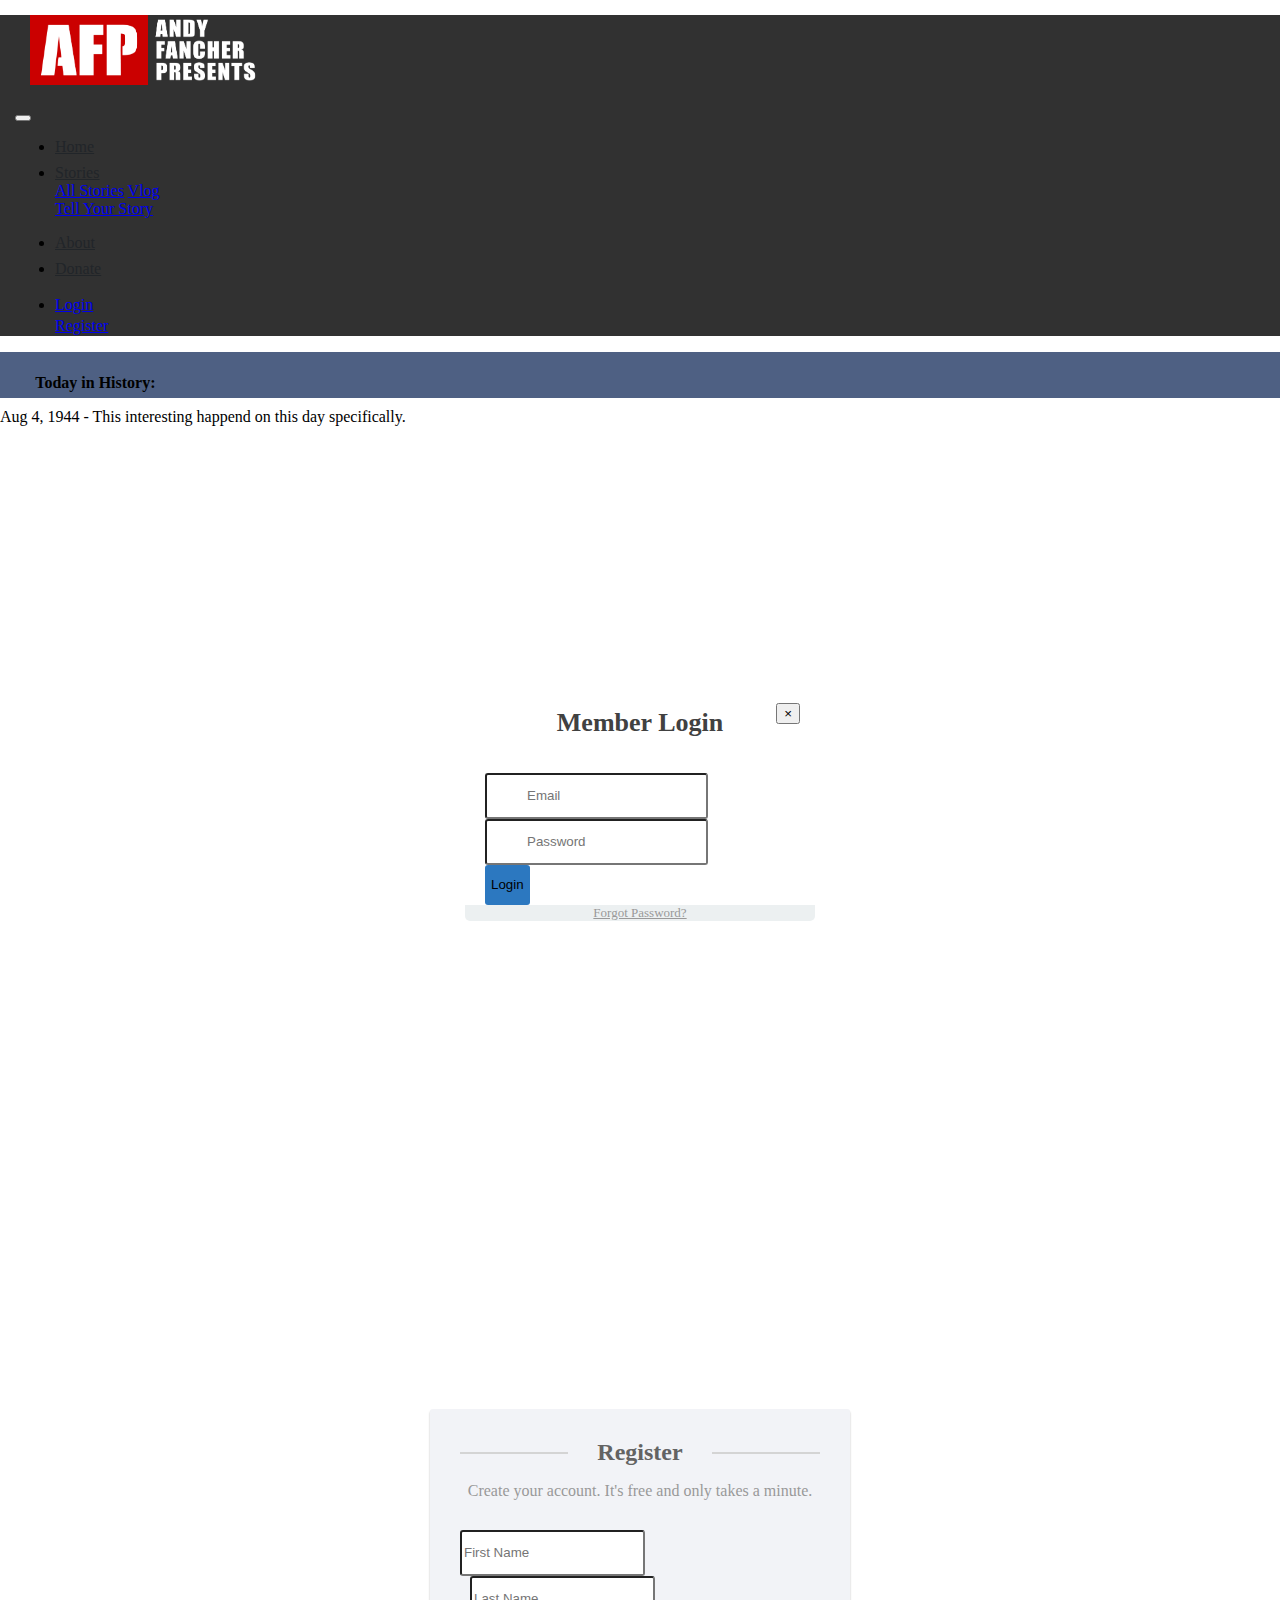
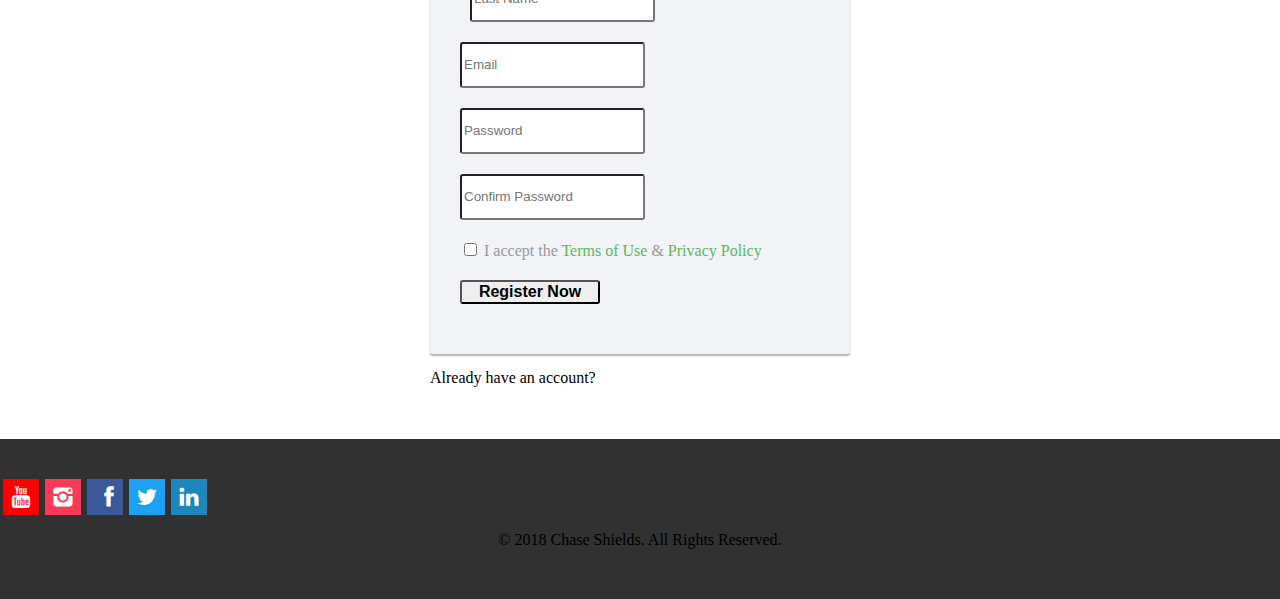
<file: register.html>
<!DOCTYPE html>
<html>

<head>
  <title>Andy Fancher Presents</title>
  <meta charset="utf-8" />
  <meta http-equiv="X-UA-Compatible" content="IE=edge">
  <meta name="viewport" content="width=device-width, initial-scale=1">
  <link rel="stylesheet" href="https://stackpath.bootstrapcdn.com/bootstrap/4.1.3/css/bootstrap.min.css" integrity="sha384-MCw98/SFnGE8fJT3GXwEOngsV7Zt27NXFoaoApmYm81iuXoPkFOJwJ8ERdknLPMO"
    crossorigin="anonymous">
  <script src="https://code.jquery.com/jquery-3.3.1.slim.min.js" integrity="sha384-q8i/X+965DzO0rT7abK41JStQIAqVgRVzpbzo5smXKp4YfRvH+8abtTE1Pi6jizo"
    crossorigin="anonymous"></script>
  <script src="https://cdnjs.cloudflare.com/ajax/libs/popper.js/1.14.3/umd/popper.min.js" integrity="sha384-ZMP7rVo3mIykV+2+9J3UJ46jBk0WLaUAdn689aCwoqbBJiSnjAK/l8WvCWPIPm49"
    crossorigin="anonymous"></script>
  <script src="https://stackpath.bootstrapcdn.com/bootstrap/4.1.3/js/bootstrap.min.js" integrity="sha384-ChfqqxuZUCnJSK3+MXmPNIyE6ZbWh2IMqE241rYiqJxyMiZ6OW/JmZQ5stwEULTy"
    crossorigin="anonymous"></script>
  <link rel="stylesheet" href="https://use.fontawesome.com/releases/v5.5.0/css/all.css" integrity="sha384-B4dIYHKNBt8Bc12p+WXckhzcICo0wtJAoU8YZTY5qE0Id1GSseTk6S+L3BlXeVIU"
    crossorigin="anonymous">
  <link rel="stylesheet" href="css/social-share-kit.css" type="text/css">
  <link rel="stylesheet" href="css/style.css">
  <script src="js/social-share-kit.js"></script>
  <script src="js/social-share-kit.min.js"></script>
  <link rel="shortcut icon" type="img/png" href="img/favicon.ico" />
</head>

<body>
  <nav class="navbar navbar-expand-lg navbar-dark bg-darker">
    <div class="container">
      <div class="afpbrand">
        <a href="index.html"><img src="img/Logo.png" alt="" class="logo" height="70" width="230" /></a>
      </div>
      <button class="navbar-toggler" type="button" data-toggle="collapse" data-target="#navbarSupportedContent"
        aria-controls="navbarSupportedContent" aria-expanded="false" aria-label="Toggle navigation">
        <span class="navbar-toggler-icon"></span>
      </button>

      <!--  
        Add this to current page for screen readers
        <span class="sr-only">(current)</span> 
        -->

      <div class="collapse navbar-collapse" id="navbarSupportedContent">
        <ul class="navbar-nav mr-auto">
          <li class="nav-item">
            <a class="nav-link" href="index.html">Home</a>
          </li>
          <li class="nav-item dropdown">
            <a class="nav-link dropdown-toggle" href="allstories.html" role="button" data-toggle="dropdown" aria-haspopup="true"
              aria-expanded="false">Stories</a>
            <div class="dropdown-menu" aria-labelledby="navbarDropdown">
              <a class="dropdown-item" href="allstories.html">All Stories</a>
              <a class="dropdown-item" href="#">Vlog</a>
              <div class="dropdown-divider"></div>
              <a class="dropdown-item" href="yourstory.html">Tell Your Story</a>
            </div>
          </li>
          <li class="nav-item active">
            <a class="nav-link" href="about.html">About</a>
          </li>
          <li class="nav-item">
            <a class="nav-link" href="donate.html">Donate</a>
          </li>
        </ul>
        <ul class="navbar-nav">

          <li class="nav-item dropdown">
            <a class="nav-link" href="#" role="button" data-toggle="dropdown" aria-haspopup="true" aria-expanded="false"><i
                class="fas fa-user-circle"></i></a>
            <div class="dropdown-menu dropdown-menu-right" aria-labelledby="navbarDropdown">
              <a href="#myModal" class="dropdown-item" data-toggle="modal"><i class="fas log fa-sign-in-alt"></i> Login</a>
              <!-- Space used for padding -->
              <div class="dropdown-divider"></div>
              <a class="dropdown-item" href="register.html"><i class="fas log fa-user-plus"></i> Register</a>
              <!-- Space used for padding -->
            </div>
          </li>
        </ul>
      </div>
    </div>
  </nav>

  <nav class="history text-light bg-military">
    <div class="container">
      <div class="row">
        <p class="today">Today in History: </p>
        <p class="day ml-3">Aug 4, 1944 - This interesting happend on this day specifically.</p>
      </div>
    </div>
  </nav>

  <div id="myModal" class="modal fade">
    <div class="modal-dialog modal-login">
      <div class="modal-content">
        <div class="modal-header">
          <h4 class="modal-title">Member Login</h4>
          <button type="button" class="close" data-dismiss="modal" aria-hidden="true">&times;</button>
        </div>
        <div class="modal-body">
          <form action="/examples/actions/confirmation.php" method="post">
            <div class="form-group">
              <i class="fa fa-envelope"></i>
              <input type="text" class="form-control" placeholder="Email" required="required">
            </div>
            <div class="form-group">
              <i class="fa fa-lock"></i>
              <input type="password" class="form-control" placeholder="Password" required="required">
            </div>
            <div class="form-group">
              <input type="submit" class="btn btn-primary btn-block btn-lg" value="Login">
            </div>
          </form>

        </div>
        <div class="modal-footer">
          <a href="#">Forgot Password?</a>
        </div>
      </div>
    </div>
  </div>

  <div>
    <div class="signup-form">
      <form action="/examples/actions/confirmation.php" method="post">
        <h2>Register</h2>
        <p class="hint-text">Create your account. It's free and only takes a minute.</p>
        <div class="form-group">
          <div class="row">
            <div class="col-sm-6"><input type="text" class="form-control" name="first_name" placeholder="First Name"
                required="required"></div>
            <div class="col-sm-6"><input type="text" class="form-control" name="last_name" placeholder="Last Name"
                required="required"></div>
          </div>
        </div>
        <div class="form-group">
          <input type="email" class="form-control" name="email" placeholder="Email" required="required">
        </div>
        <div class="form-group">
          <input type="password" class="form-control" name="password" placeholder="Password" required="required">
        </div>
        <div class="form-group">
          <input type="password" class="form-control" name="confirm_password" placeholder="Confirm Password" required="required">
        </div>
        <div class="form-group">
          <label class="checkbox-inline"><input type="checkbox" required="required"> I accept the <a href="#">Terms of
              Use</a> &amp; <a href="#">Privacy Policy</a></label>
        </div>
        <div class="form-group">
          <button type="submit" class="btn btn-success btn-lg btn-block">Register Now</button>
        </div>
      </form>
      <div class="text-center">Already have an account? <a href="#myModal" class="text-dark" data-toggle="modal">Sign in</a></div>
    </div>
  </div>

  <br><br><br><br>
  <div class="">
    <footer class="bg-darker text-light">
      <div class="ssk-group ssk-md d-flex justify-content-center">
        <a href="https://www.youtube.com/AndyFancher" class="ssk ssk-youtube"></a>
        <a href="https://www.instagram.com/realandyfancher/" class="ssk ssk-instagram"></a>
        <a href="https://www.facebook.com/RealAndyFancher/" class="ssk ssk-facebook"></a>
        <a href="https://twitter.com/RealAndyFancher" class="ssk ssk-twitter"></a>
        <a href="https://www.linkedin.com/in/andrew-fancher-558622158/" class="ssk ssk-linkedin"></a>
      </div>
      <p>© 2018 Chase Shields. All Rights Reserved.</p>
    </footer>
  </div>
</body>

</html>
</file>
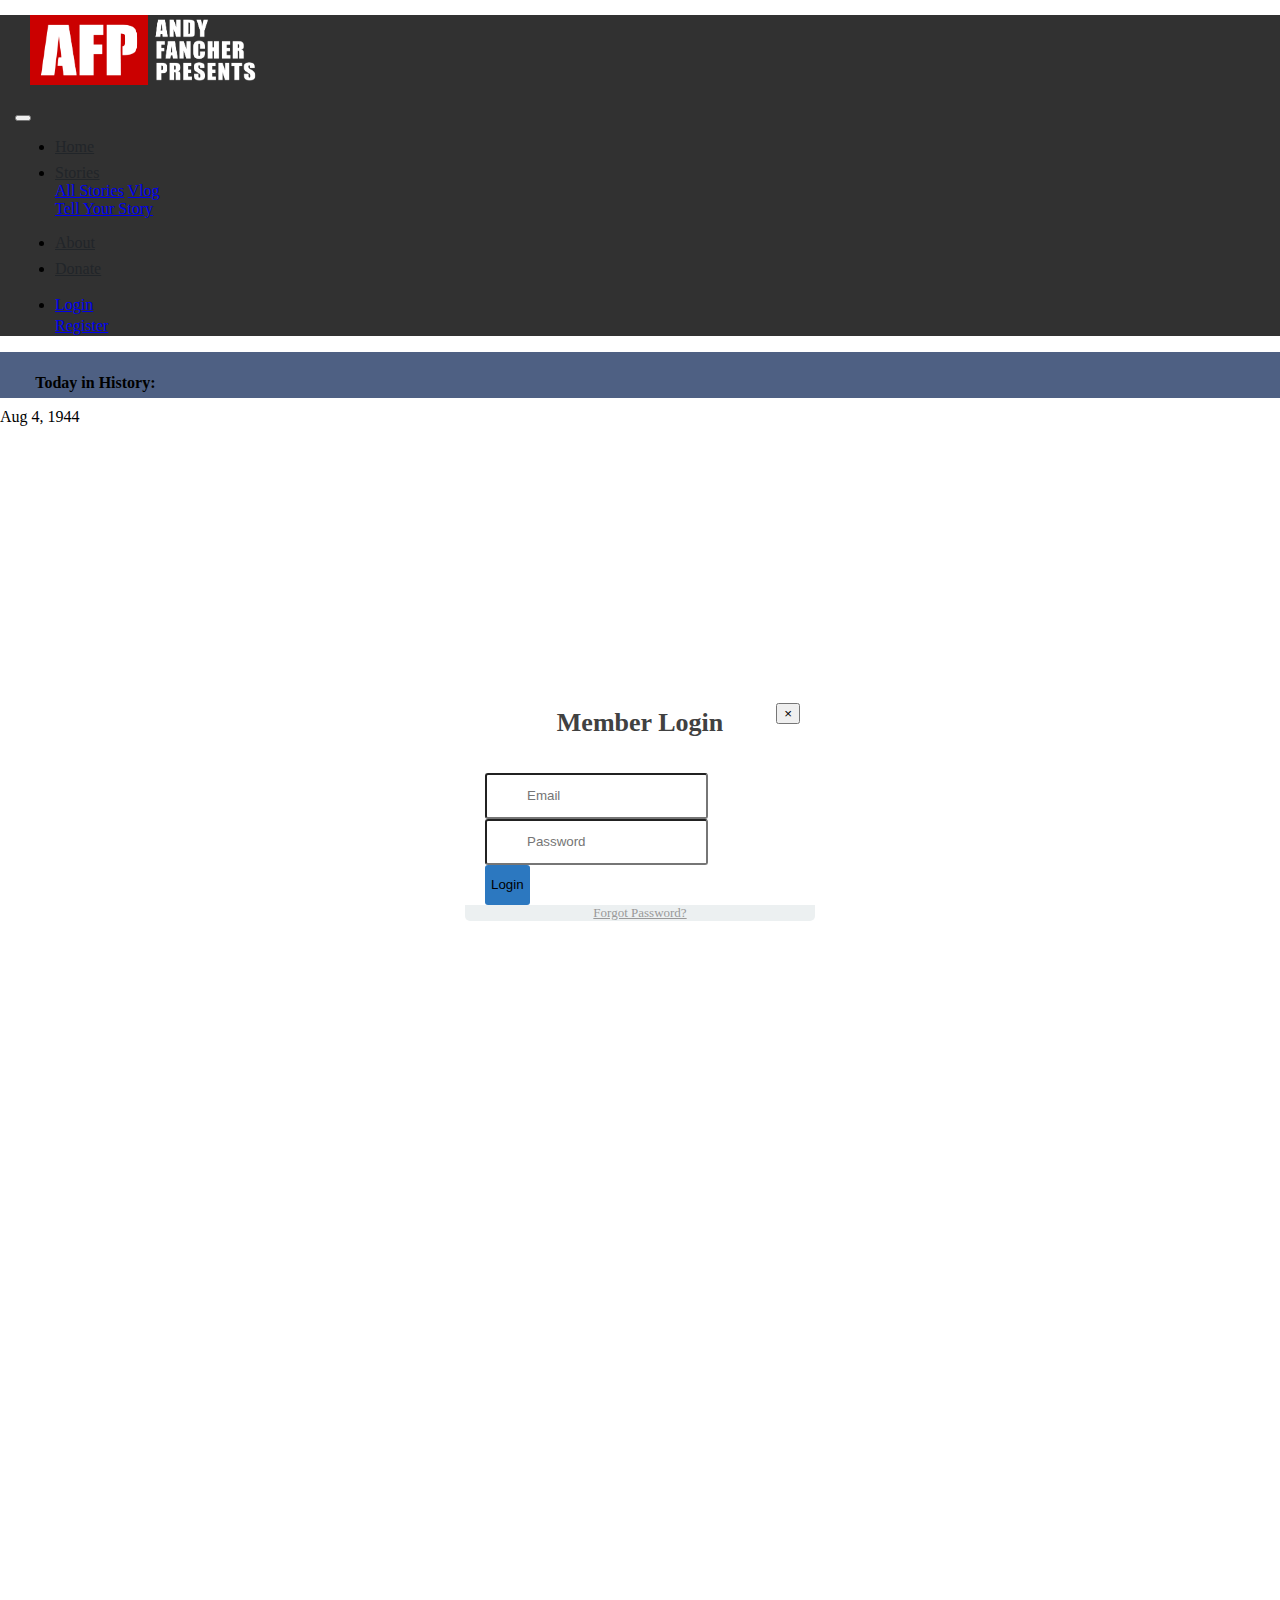
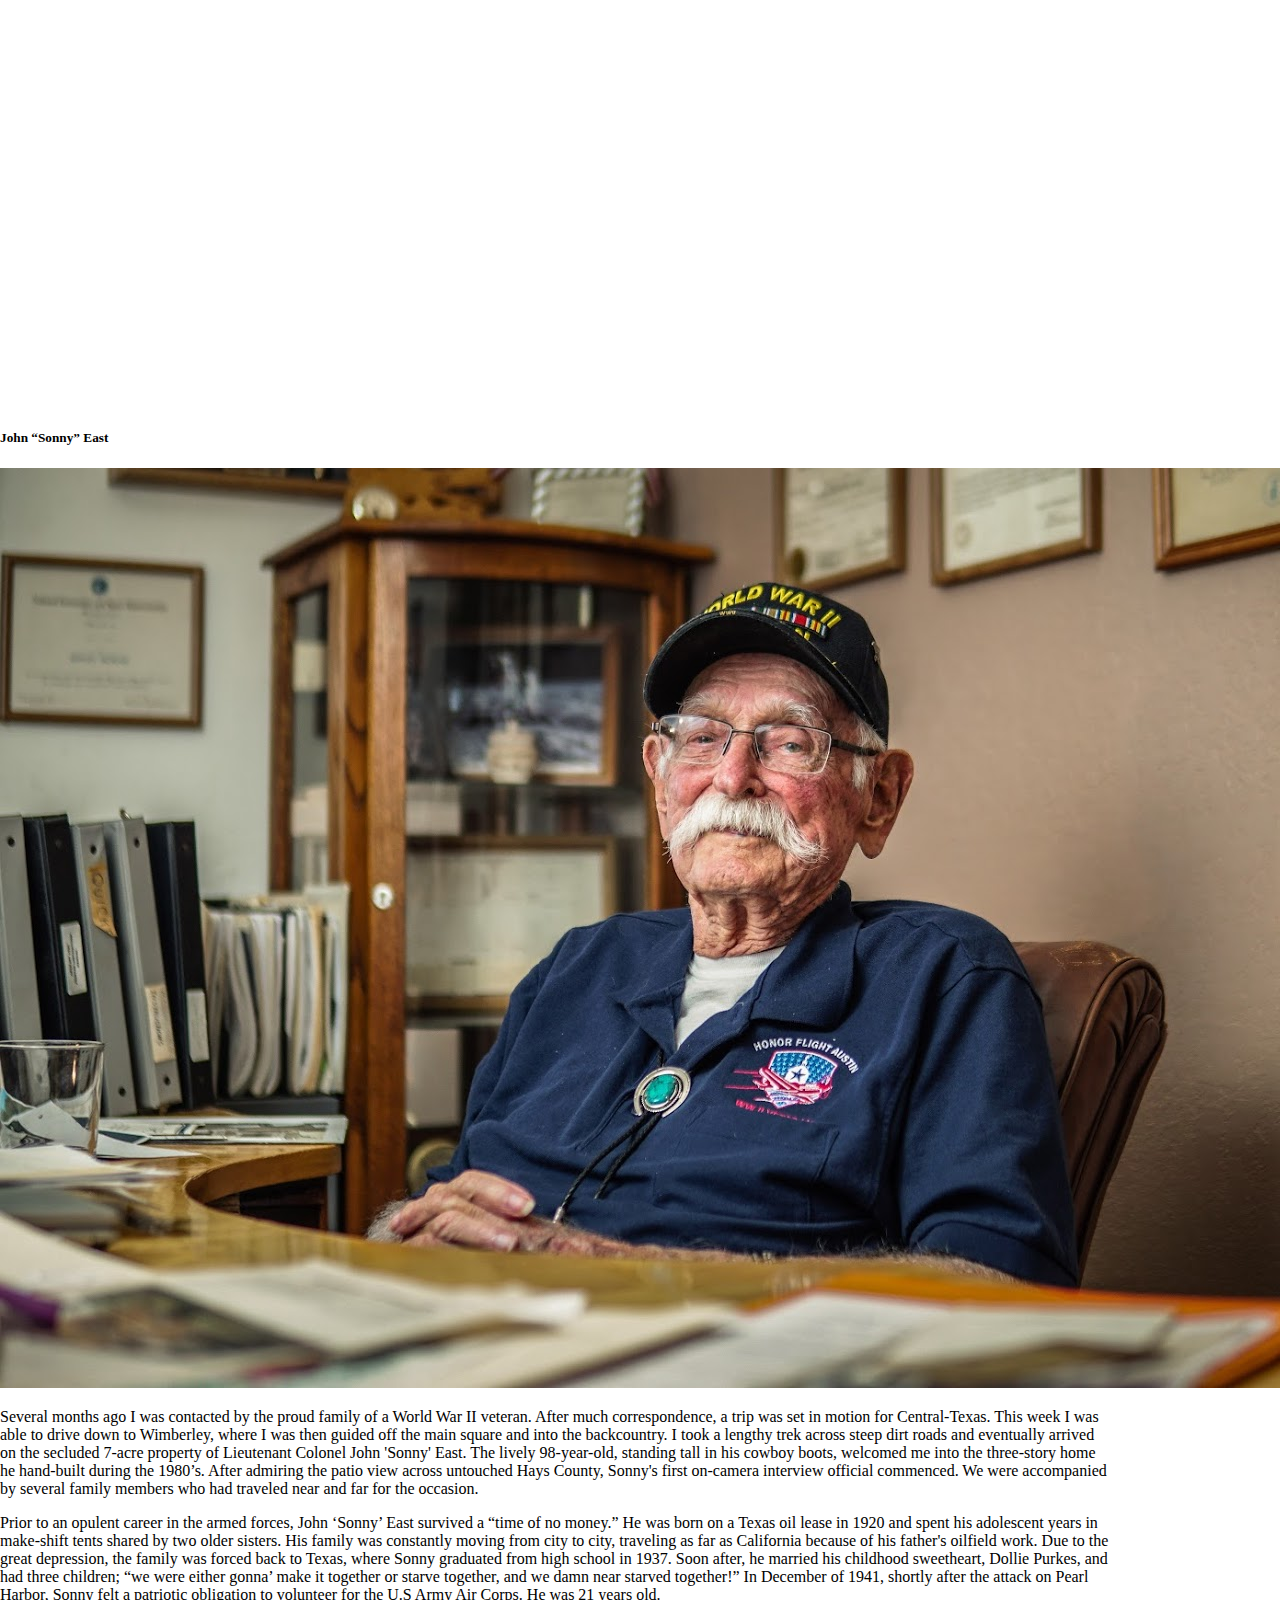
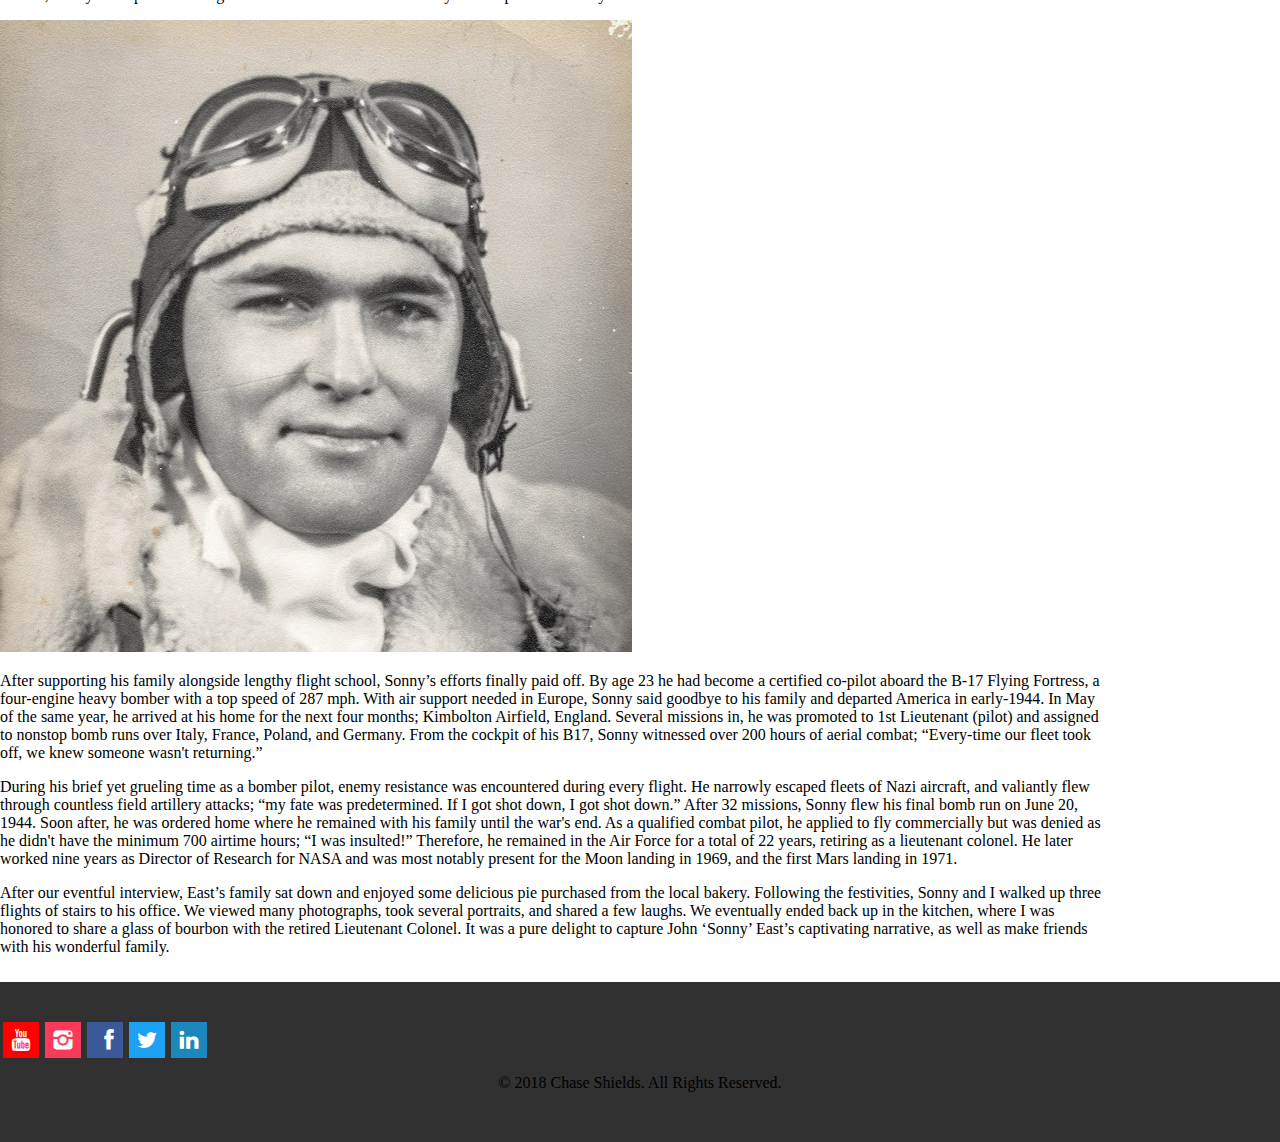
<file: sonny.html>
<!DOCTYPE html>
<html>

<head>
  <title>Andy Fancher Presents</title>
  <meta charset="utf-8" />
  <meta http-equiv="X-UA-Compatible" content="IE=edge">
  <meta name="viewport" content="width=device-width, initial-scale=1">
  <link rel="stylesheet" href="https://stackpath.bootstrapcdn.com/bootstrap/4.1.3/css/bootstrap.min.css" integrity="sha384-MCw98/SFnGE8fJT3GXwEOngsV7Zt27NXFoaoApmYm81iuXoPkFOJwJ8ERdknLPMO"
    crossorigin="anonymous">
  <script src="https://code.jquery.com/jquery-3.3.1.slim.min.js" integrity="sha384-q8i/X+965DzO0rT7abK41JStQIAqVgRVzpbzo5smXKp4YfRvH+8abtTE1Pi6jizo"
    crossorigin="anonymous"></script>
  <script src="https://cdnjs.cloudflare.com/ajax/libs/popper.js/1.14.3/umd/popper.min.js" integrity="sha384-ZMP7rVo3mIykV+2+9J3UJ46jBk0WLaUAdn689aCwoqbBJiSnjAK/l8WvCWPIPm49"
    crossorigin="anonymous"></script>
  <script src="https://stackpath.bootstrapcdn.com/bootstrap/4.1.3/js/bootstrap.min.js" integrity="sha384-ChfqqxuZUCnJSK3+MXmPNIyE6ZbWh2IMqE241rYiqJxyMiZ6OW/JmZQ5stwEULTy"
    crossorigin="anonymous"></script>
  <link rel="stylesheet" href="https://use.fontawesome.com/releases/v5.5.0/css/all.css" integrity="sha384-B4dIYHKNBt8Bc12p+WXckhzcICo0wtJAoU8YZTY5qE0Id1GSseTk6S+L3BlXeVIU"
    crossorigin="anonymous">
  <link rel="stylesheet" href="css/social-share-kit.css" type="text/css">
  <link rel="stylesheet" href="css/style.css">
  <script src="js/social-share-kit.js"></script>
  <script src="js/social-share-kit.min.js"></script>
  <link rel="shortcut icon" type="img/png" href="img/favicon.ico" />
</head>

<body>
  <nav class="navbar navbar-expand-lg navbar-dark bg-darker">
    <div class="container">
      <div class="afpbrand">
        <a href="index.html"><img src="img/Logo.png" alt="" class="" height="70" width="230" /></a>
      </div>
      <button class="navbar-toggler" type="button" data-toggle="collapse" data-target="#navbarSupportedContent"
        aria-controls="navbarSupportedContent" aria-expanded="false" aria-label="Toggle navigation">
        <span class="navbar-toggler-icon"></span>
      </button>

      <div class="collapse navbar-collapse" id="navbarSupportedContent">
        <ul class="navbar-nav mr-auto">
          <li class="nav-item active">
            <a class="nav-link" href="index.html">Home</a>
          </li>
          <li class="nav-item dropdown">
            <a class="nav-link dropdown-toggle" href="allstories.html" role="button" data-toggle="dropdown"
              aria-haspopup="true" aria-expanded="false">Stories</a>
            <div class="dropdown-menu" aria-labelledby="navbarDropdown">
              <a class="dropdown-item" href="allstories.html">All Stories</a>
              <a class="dropdown-item" href="#">Vlog</a>
              <div class="dropdown-divider"></div>
              <a class="dropdown-item" href="yourstory.html">Tell Your Story</a>
            </div>
          </li>
          <li class="nav-item">
            <a class="nav-link" href="about.html">About</a>
          </li>
          <li class="nav-item">
            <a class="nav-link" href="donate.html">Donate</a>
          </li>
        </ul>
        <ul class="navbar-nav">
          <li class="nav-item dropdown">
            <a class="nav-link" href="#" role="button" data-toggle="dropdown" aria-haspopup="true" aria-expanded="false"><i
                class="fas fa-user-circle"></i></a>
            <div class="dropdown-menu dropdown-menu-right" aria-labelledby="navbarDropdown">
              <a href="#myModal" class="dropdown-item" data-toggle="modal"><i class="fas log fa-sign-in-alt"></i> Login</a>
              <div class="dropdown-divider"></div>
              <a class="dropdown-item" href="register.html"><i class="fas log fa-user-plus"></i> Register</a>
            </div>
          </li>
        </ul>
      </div>
    </div>
  </nav>

  <nav class="history text-light bg-military">
    <div class="container">
      <div class="row">
        <p class="today">Today in History: </p>
        <p class="day ml-3">Aug 4, 1944</p>
      </div>
    </div>
  </nav>

  <div id="myModal" class="modal fade">
    <div class="modal-dialog modal-login">
      <div class="modal-content">
        <div class="modal-header">
          <h4 class="modal-title">Member Login</h4>
          <button type="button" class="close" data-dismiss="modal" aria-hidden="true">&times;</button>
        </div>
        <div class="modal-body">
          <form action="/examples/actions/confirmation.php" method="post">
            <div class="form-group">
              <i class="fa fa-envelope"></i>
              <input type="text" class="form-control" placeholder="Email" required="required">
            </div>
            <div class="form-group">
              <i class="fa fa-lock"></i>
              <input type="password" class="form-control" placeholder="Password" required="required">
            </div>
            <div class="form-group">
              <input type="submit" class="btn btn-primary btn-block btn-lg" value="Login">
            </div>
          </form>

        </div>
        <div class="modal-footer">
          <a href="#">Forgot Password?</a>
        </div>
      </div>
    </div>
  </div>

  <div class="top-section">
    <section id="header" class="d-flex justify-content-center">
      <iframe class="intro-vid" src="https://www.youtube.com/embed/LDCJjYo5VqU" frameborder="0" allow="accelerometer; autoplay; encrypted-media; gyroscope; picture-in-picture"
        allowfullscreen></iframe>
    </section>
  </div>

  <div class="container">
    <div class="jumbocard">
      <div class="card">
        <h5 class="card-header">John “Sonny” East</h5>
        <div class="card-body">
          <img class="sonnypic" src="img/Sonny.jpg" />
          <div class="card-p">
            <p class="mt-3">Several months ago I was contacted by the proud family of a World War II veteran. After
              much correspondence, a trip was set in motion for Central-Texas. This week I was able to drive down to
              Wimberley, where I was then guided off the main square and into the backcountry. I took a lengthy trek
              across steep dirt roads and eventually arrived on the secluded 7-acre property of Lieutenant Colonel John
              'Sonny' East. The lively 98-year-old, standing tall in his cowboy boots, welcomed me into the three-story
              home he hand-built during the 1980’s. After admiring the patio view across untouched Hays County, Sonny's
              first on-camera interview official commenced. We were accompanied by several family members who had
              traveled near and far for the occasion.
            </p>
            <p>Prior to an opulent career in the armed forces, John ‘Sonny’ East survived a “time of no money.” He was
              born on a Texas oil lease in 1920 and spent his adolescent years in make-shift tents shared by two older
              sisters. His family was constantly moving from city to city, traveling as far as California because of
              his father's oilfield work. Due to the great depression, the family was forced back to Texas, where Sonny
              graduated from high school in 1937. Soon after, he married his childhood sweetheart, Dollie Purkes, and
              had three children; “we were either gonna’ make it together or starve together, and we damn near starved
              together!” In December of 1941, shortly after the attack on Pearl Harbor, Sonny felt a patriotic
              obligation to volunteer for the U.S Army Air Corps. He was 21 years old.
            </p>
          </div>
          <img class="sonnypic2" src="img/Sonny3.jpg" />
          <div class="card-p">
            <p>
              After supporting his family alongside lengthy flight school, Sonny’s efforts finally paid off. By age 23
              he had become a certified co-pilot aboard the B-17 Flying Fortress, a four-engine heavy bomber with a top
              speed of 287 mph. With air support needed in Europe, Sonny said goodbye to his family and departed
              America in early-1944. In May of the same year, he arrived at his home for the next four months;
              Kimbolton Airfield, England. Several missions in, he was promoted to 1st Lieutenant (pilot) and assigned
              to nonstop bomb runs over Italy, France, Poland, and Germany. From the cockpit of his B17, Sonny
              witnessed over 200 hours of aerial combat; “Every-time our fleet took off, we knew someone wasn't
              returning.”
            </p>
            <p>
              During his brief yet grueling time as a bomber pilot, enemy resistance was encountered during every
              flight. He narrowly escaped fleets of Nazi aircraft, and valiantly flew through countless field artillery
              attacks; “my fate was predetermined. If I got shot down, I got shot down.” After 32 missions, Sonny flew
              his final bomb run on June 20, 1944. Soon after, he was ordered home where he remained with his family
              until the war's end. As a qualified combat pilot, he applied to fly commercially but was denied as he
              didn't have the minimum 700 airtime hours; “I was insulted!” Therefore, he remained in the Air Force for
              a total of 22 years, retiring as a lieutenant colonel. He later worked nine years as Director of Research
              for NASA and was most notably present for the Moon landing in 1969, and the first Mars landing in 1971.
            </p>
            <p>
              After our eventful interview, East’s family sat down and enjoyed some delicious pie purchased from the
              local bakery. Following the festivities, Sonny and I walked up three flights of stairs to his office. We
              viewed many photographs, took several portraits, and shared a few laughs. We eventually ended back up in
              the kitchen, where I was honored to share a glass of bourbon with the retired Lieutenant Colonel. It was
              a pure delight to capture John ‘Sonny’ East’s captivating narrative, as well as make friends with his
              wonderful family.
            </p>
          </div>
        </div>
      </div>
    </div>
  </div>

  <br><br><br>
  <footer class="bg-darker text-light">
    <div class="ssk-group ssk-md d-flex justify-content-center">
      <a href="https://www.youtube.com/AndyFancher" class="ssk ssk-youtube"></a>
      <a href="https://www.instagram.com/realandyfancher/" class="ssk ssk-instagram"></a>
      <a href="https://www.facebook.com/RealAndyFancher/" class="ssk ssk-facebook"></a>
      <a href="https://twitter.com/RealAndyFancher" class="ssk ssk-twitter"></a>
      <a href="https://www.linkedin.com/in/andrew-fancher-558622158/" class="ssk ssk-linkedin"></a>
    </div>
    <p>© 2018 Chase Shields. All Rights Reserved.</p>
  </footer>
</body>

</html>
</file>
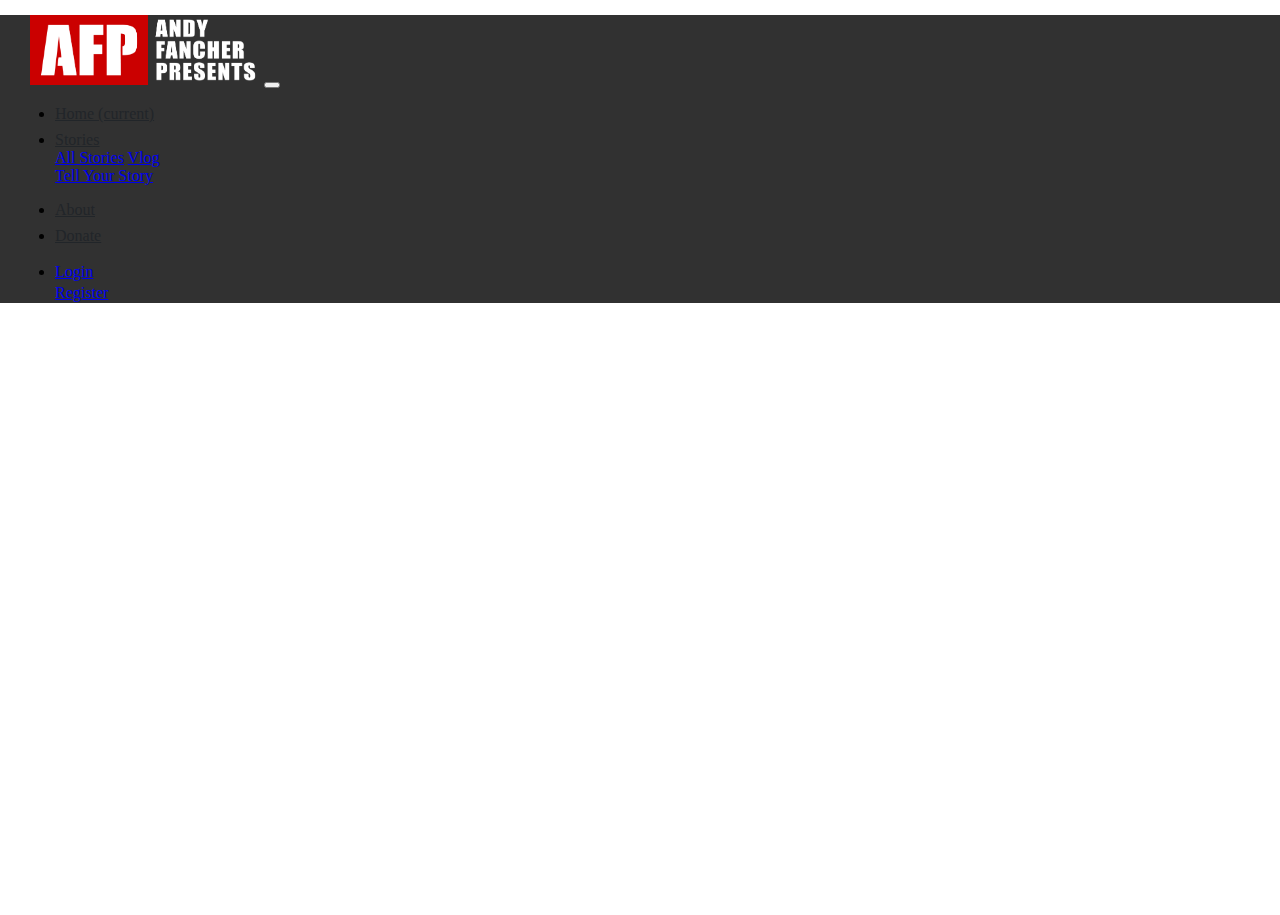
<file: test.html>
<!DOCTYPE html>
<html>

<head>
  <meta charset="UTF-8">
  <meta http-equiv="X-UA-Compatible" content="IE=edge">
  <meta name="viewport" content="width=device-width, initial-scale=1, shrink-to-fit=no">
  <script src="https://code.jquery.com/jquery-3.3.1.slim.min.js" integrity="sha384-q8i/X+965DzO0rT7abK41JStQIAqVgRVzpbzo5smXKp4YfRvH+8abtTE1Pi6jizo"
    crossorigin="anonymous"></script>
  <link rel="stylesheet" href="https://stackpath.bootstrapcdn.com/bootstrap/4.1.3/css/bootstrap.min.css" integrity="sha384-MCw98/SFnGE8fJT3GXwEOngsV7Zt27NXFoaoApmYm81iuXoPkFOJwJ8ERdknLPMO"
    crossorigin="anonymous">
  <script src="https://stackpath.bootstrapcdn.com/bootstrap/4.1.3/js/bootstrap.min.js" integrity="sha384-ChfqqxuZUCnJSK3+MXmPNIyE6ZbWh2IMqE241rYiqJxyMiZ6OW/JmZQ5stwEULTy"
    crossorigin="anonymous"></script>
  <script src="https://cdnjs.cloudflare.com/ajax/libs/popper.js/1.14.3/umd/popper.min.js" integrity="sha384-ZMP7rVo3mIykV+2+9J3UJ46jBk0WLaUAdn689aCwoqbBJiSnjAK/l8WvCWPIPm49"
    crossorigin="anonymous"></script>
  <link rel="stylesheet" href="https://use.fontawesome.com/releases/v5.5.0/css/all.css" integrity="sha384-B4dIYHKNBt8Bc12p+WXckhzcICo0wtJAoU8YZTY5qE0Id1GSseTk6S+L3BlXeVIU"
    crossorigin="anonymous">
  <link rel="stylesheet" href="css/style.css">
  <link rel="icon" href="img/favicon.ico" type="img/x-icon" />
  <title>Andy Fancher Presents</title>
  <style>
    #header {
      background: url("img/soldiers.jpg") top center / cover no-repeat;
      /* background: url("imgs/header.jpeg") center center / cover no-repeat */
    }
  </style>
</head>

<body>
  <nav class="navbar navbar-expand-lg navbar-dark bg-darker">
    <div class="container">
      <div class="afpbrand">
        <a href="index.html"><img src="img/Logo.png" alt="" class="logo" height="70" width="230" /></a>
        <button class="navbar-toggler" type="button" data-toggle="collapse" data-target="#navbarSupportedContent"
          aria-controls="navbarSupportedContent" aria-expanded="false" aria-label="Toggle navigation">
          <span class="navbar-toggler-icon"></span>
        </button>
      </div>

      <div class="collapse navbar-collapse" id="navbarSupportedContent">
        <ul class="navbar-nav mr-auto">
          <li class="nav-item active">
            <a class="nav-link" href="index.html">Home <span class="sr-only">(current)</span></a>
          </li>
          <li class="nav-item dropdown">
            <a class="nav-link dropdown-toggle" href="allstories.html" role="button" data-toggle="dropdown"
              aria-haspopup="true" aria-expanded="false">Stories</a>
            <div class="dropdown-menu" aria-labelledby="navbarDropdown">
              <a class="dropdown-item" href="allstories.html">All Stories</a>
              <a class="dropdown-item" href="#">Vlog</a>
              <div class="dropdown-divider"></div>
              <a class="dropdown-item" href="yourstory.html">Tell Your Story</a>
            </div>
          </li>
          <li class="nav-item">
            <a class="nav-link" href="about.html">About</a>
          </li>
          <li class="nav-item">
            <a class="nav-link" href="donate.html">Donate</a>
          </li>
        </ul>
        <!-- == Default Bootstrap Search Bar ==
            <form class="form-inline mr-auto ml-auto"> 
                -- <form class="form-inline my-2 my-lg-0"> --
              <input class="form-control mr-sm-2" type="search" placeholder="Search" aria-label="Search">
              <button class="btn btn-outline-success my-2 my-sm-0" type="submit">Search</button>
            </form>  
         -->
        <ul class="navbar-nav">
          <li class="nav-item dropdown">
            <a class="nav-link" href="#" role="button" data-toggle="dropdown" aria-haspopup="true" aria-expanded="false"><i
                class="fas fa-user-circle"></i></a>
            <div class="dropdown-menu dropdown-menu-right" aria-labelledby="navbarDropdown">
              <a href="#myModal" class="dropdown-item" data-toggle="modal"><i class="fas log fa-sign-in-alt"></i>
                Login</a>
              <div class="dropdown-divider"></div>
              <a class="dropdown-item" href="register.html"><i class="fas log fa-user-plus"></i> Register</a>
            </div>
          </li>
        </ul>
      </div>
    </div>
  </nav>

</body>

</html>
</file>
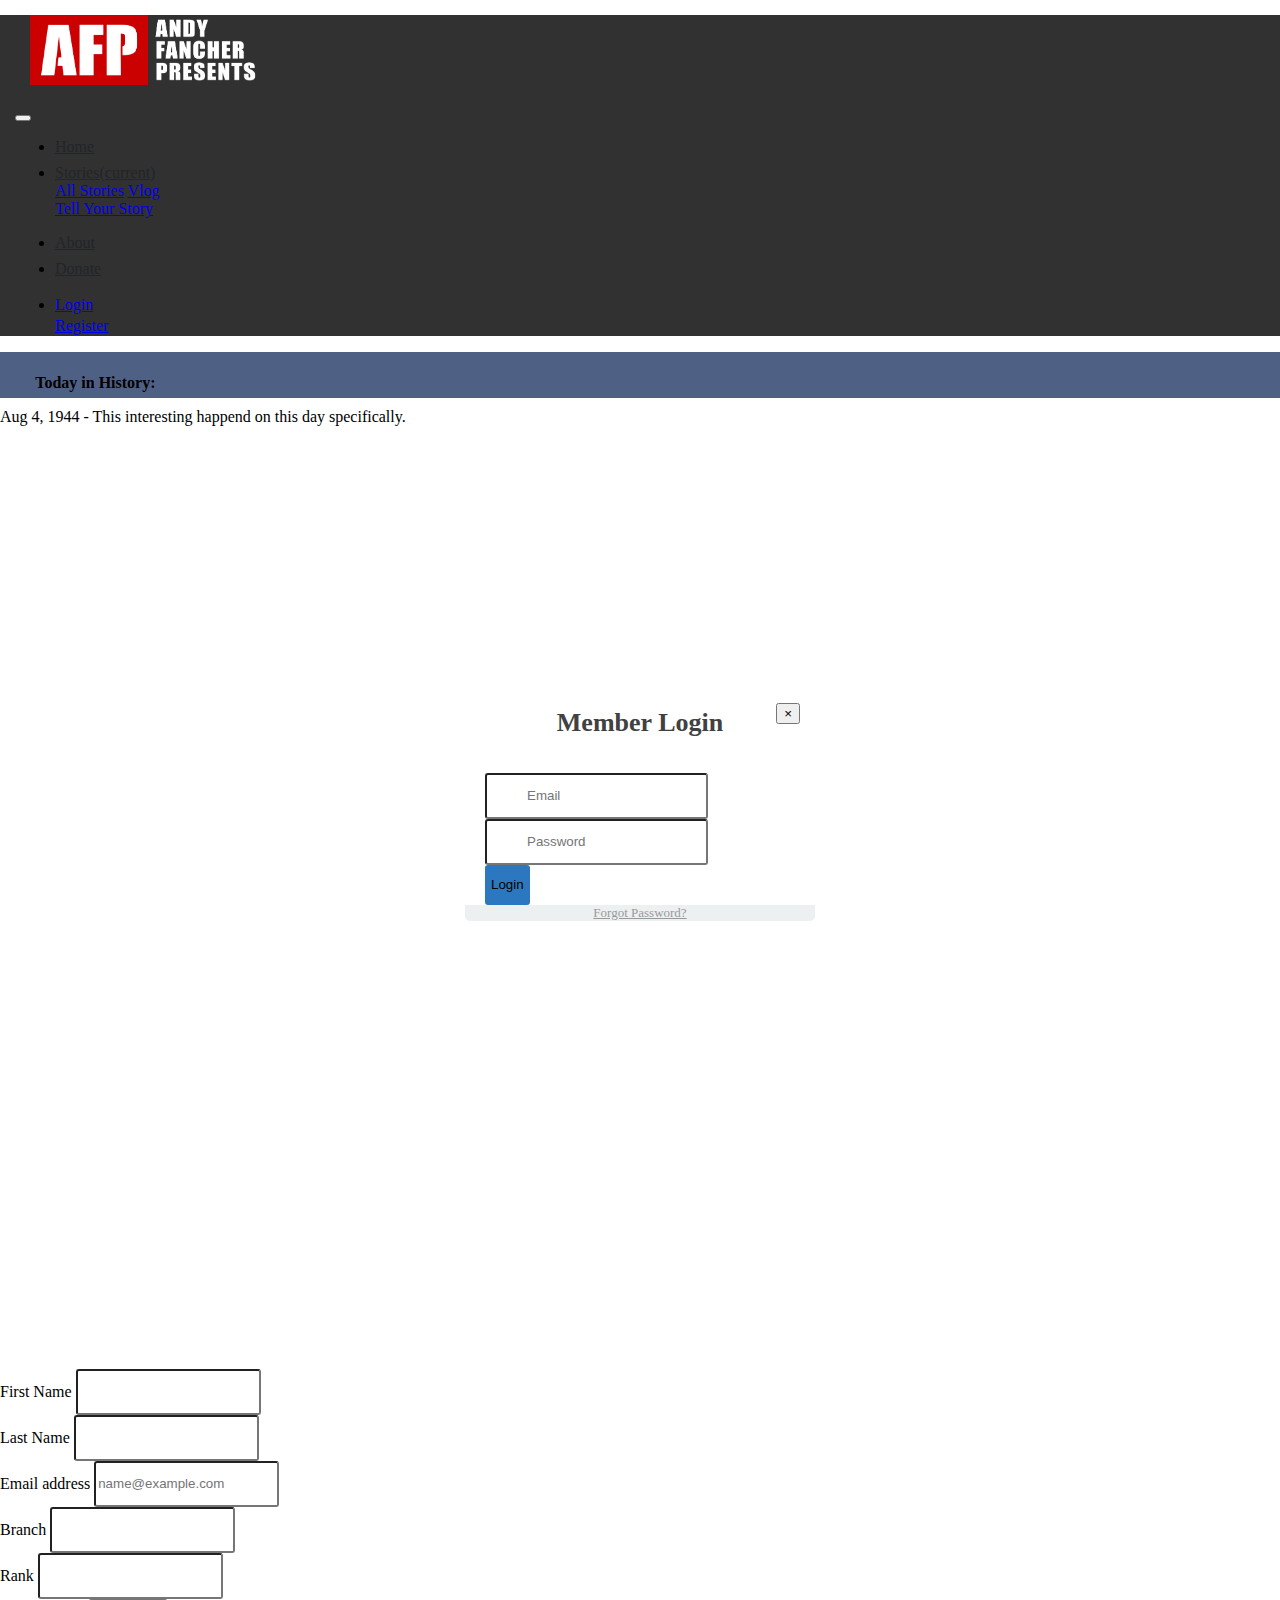
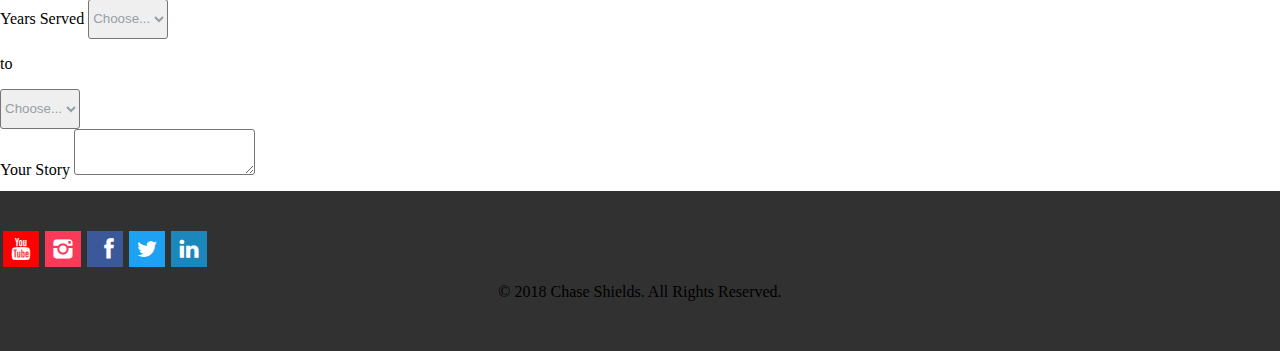
<file: yourstory.html>
<!DOCTYPE html>
<html>

<head>
  <title>Andy Fancher Presents</title>
  <meta charset="UTF-8">
  <meta http-equiv="X-UA-Compatible" content="IE=edge">
  <meta name="viewport" content="width=device-width, initial-scale=1, shrink-to-fit=no">
  <link rel="stylesheet" href="https://stackpath.bootstrapcdn.com/bootstrap/4.1.3/css/bootstrap.min.css" integrity="sha384-MCw98/SFnGE8fJT3GXwEOngsV7Zt27NXFoaoApmYm81iuXoPkFOJwJ8ERdknLPMO"
    crossorigin="anonymous">
  <script src="https://code.jquery.com/jquery-3.3.1.slim.min.js" integrity="sha384-q8i/X+965DzO0rT7abK41JStQIAqVgRVzpbzo5smXKp4YfRvH+8abtTE1Pi6jizo"
    crossorigin="anonymous"></script>
  <script src="https://cdnjs.cloudflare.com/ajax/libs/popper.js/1.14.3/umd/popper.min.js" integrity="sha384-ZMP7rVo3mIykV+2+9J3UJ46jBk0WLaUAdn689aCwoqbBJiSnjAK/l8WvCWPIPm49"
    crossorigin="anonymous"></script>
  <script src="https://stackpath.bootstrapcdn.com/bootstrap/4.1.3/js/bootstrap.min.js" integrity="sha384-ChfqqxuZUCnJSK3+MXmPNIyE6ZbWh2IMqE241rYiqJxyMiZ6OW/JmZQ5stwEULTy"
    crossorigin="anonymous"></script>
  <link rel="stylesheet" href="https://use.fontawesome.com/releases/v5.5.0/css/all.css" integrity="sha384-B4dIYHKNBt8Bc12p+WXckhzcICo0wtJAoU8YZTY5qE0Id1GSseTk6S+L3BlXeVIU"
    crossorigin="anonymous">
  <link rel="stylesheet" href="css/social-share-kit.css" type="text/css">
  <link rel="stylesheet" href="css/style.css">
  <script src="js/social-share-kit.js"></script>
  <script src="js/social-share-kit.min.js"></script>
  <link rel="icon" href="img/favicon.ico" type="img/x-icon" />
  <style>
    #header {
        background: url("img/soldiers.jpg") top center / cover no-repeat;
        /* background: url("imgs/header.jpeg") center center / cover no-repeat */
      }
    </style>
</head>

<body>
  <nav class="navbar navbar-expand-lg navbar-dark bg-darker">
    <div class="container">
      <div class="afpbrand">
        <a href="index.html"><img src="img/Logo.png" alt="" class="logo" height="70" width="230" /></a>
      </div>
      <button class="navbar-toggler" type="button" data-toggle="collapse" data-target="#navbarSupportedContent"
        aria-controls="navbarSupportedContent" aria-expanded="false" aria-label="Toggle navigation">
        <span class="navbar-toggler-icon"></span>
      </button>

      <div class="collapse navbar-collapse" id="navbarSupportedContent">
        <ul class="navbar-nav mr-auto">
          <li class="nav-item">
            <a class="nav-link" href="index.html">Home</a>
          </li>
          <li class="nav-item dropdown active">
            <a class="nav-link dropdown-toggle" href="allstories.html" role="button" data-toggle="dropdown" aria-haspopup="true"
              aria-expanded="false">Stories<span class="sr-only">(current)</span></a>
            <div class="dropdown-menu" aria-labelledby="navbarDropdown">
              <a class="dropdown-item" href="allstories.html">All Stories</a>
              <a class="dropdown-item" href="#">Vlog</a>
              <div class="dropdown-divider"></div>
              <a class="dropdown-item" href="yourstory.html">Tell Your Story</a>
            </div>
          </li>
          <li class="nav-item">
            <a class="nav-link" href="about.html">About</a>
          </li>
          <li class="nav-item">
            <a class="nav-link" href="donate.html">Donate</a>
          </li>
        </ul>
        <!-- 
        == Default Bootstrap Search Bar ==
            <form class="form-inline mr-auto ml-auto"> 
                -- <form class="form-inline my-2 my-lg-0"> --
              <input class="form-control mr-sm-2" type="search" placeholder="Search" aria-label="Search">
              <button class="btn btn-outline-success my-2 my-sm-0" type="submit">Search</button>
            </form>  
         -->
        <ul class="navbar-nav">
          <li class="nav-item dropdown">
            <a class="nav-link" href="#" role="button" data-toggle="dropdown" aria-haspopup="true" aria-expanded="false"><i
                class="fas fa-user-circle"></i></a>
            <div class="dropdown-menu dropdown-menu-right" aria-labelledby="navbarDropdown">
              <a href="#myModal" class="dropdown-item" data-toggle="modal"><i class="fas log fa-sign-in-alt"></i> Login</a>
              <div class="dropdown-divider"></div>
              <a class="dropdown-item" href="register.html"><i class="fas log fa-user-plus"></i> Register</a>
            </div>
          </li>
        </ul>
      </div>
    </div>
  </nav>

  <nav class="history text-light bg-military">
    <div class="container">
      <div class="row">
        <p class="today">Today in History: </p>
        <p class="day ml-3">Aug 4, 1944 - This interesting happend on this day specifically.</p>
      </div>
    </div>
  </nav>

  <div id="myModal" class="modal fade">
    <div class="modal-dialog modal-login">
      <div class="modal-content">
        <div class="modal-header">
          <h4 class="modal-title">Member Login</h4>
          <button type="button" class="close" data-dismiss="modal" aria-hidden="true">&times;</button>
        </div>
        <div class="modal-body">
          <form action="/examples/actions/confirmation.php" method="post">
            <div class="form-group">
              <i class="fa fa-envelope"></i>
              <input type="text" class="form-control" placeholder="Email" required="required">
            </div>
            <div class="form-group">
              <i class="fa fa-lock"></i>
              <input type="password" class="form-control" placeholder="Password" required="required">
            </div>
            <div class="form-group">
              <input type="submit" class="btn btn-primary btn-block btn-lg" value="Login">
            </div>
          </form>

        </div>
        <div class="modal-footer">
          <a href="#">Forgot Password?</a>
        </div>
      </div>
    </div>
  </div>

  <div class="form mt-5">
    <div class="container">
      <div class="jumbotron">
        <form class="form-col">
          <div class="form-row">
            <div class="form-group col-md-6">
              <label for="inputFirst">First Name</label>
              <input type="text" class="form-control" id="inputCity">
            </div>
            <div class="form-group col-md-6">
              <label for="inputLast">Last Name</label>
              <input type="text" class="form-control" id="inputCity">
            </div>
          </div>
          <div class="form-group">
            <label for="exampleFormControlInput1">Email address</label>
            <input type="email" class="form-control" id="exampleFormControlInput1" placeholder="name@example.com">
          </div>
          <div class="form-row">
            <div class="form-group col-md-5">
              <label for="inputBranch">Branch</label>
              <input type="text" class="form-control" id="inputCity">
            </div>
            <div class="form-group col-md-7">
              <label for="inputRank">Rank</label>
              <input type="text" class="form-control" id="inputCity">
            </div>
          </div>
          <div class="form-row d-flex justify-content-start">
            <div class="form-group col-md-3">
              <label for="inputYear">Years Served</label>
              <select id="inputYear" class="form-control">
                <option selected>Choose...</option>
                <option>1930</option>
                <option>1931</option>
                <option>1932</option>
                <option>1933</option>
                <option>1934</option>
                <option>1935</option>
                <option>1936</option>
                <option>1937</option>
                <option>1938</option>
                <option>1939</option>
                <option>1940</option>
                <option>1941</option>
                <option>1942</option>
                <option>1943</option>
                <option>1944</option>
                <option>1945</option>
                <option>1946</option>
                <option>1947</option>
                <option>1948</option>
                <option>1949</option>
                <option>1950</option>
                <option>1951</option>
                <option>1952</option>
              </select>
            </div>
            <p class="d-flex justify-content-end">to</p>
            <div class="form-group col-md-3">
              <label for="inputYear"></label>
              <select id="inputYear" class="form-control">
                <option selected>Choose...</option>
                <option>1930</option>
                <option>1931</option>
                <option>1932</option>
                <option>1933</option>
                <option>1934</option>
                <option>1935</option>
                <option>1936</option>
                <option>1937</option>
                <option>1938</option>
                <option>1939</option>
                <option>1940</option>
                <option>1941</option>
                <option>1942</option>
                <option>1943</option>
                <option>1944</option>
                <option>1945</option>
                <option>1946</option>
                <option>1947</option>
                <option>1948</option>
                <option>1949</option>
                <option>1950</option>
                <option>1951</option>
                <option>1952</option>
              </select>
            </div>
          </div>
          <div class="form-group">
            <label for="exampleFormControlTextarea1">Your Story</label>
            <textarea class="form-control" id="exampleFormControlTextarea1" rows="14"></textarea>
          </div>
        </form>
      </div>
    </div>
  </div>

  <br><br><br><br>
  <div class="">
    <footer class="bg-darker text-light">
      <div class="ssk-group ssk-md d-flex justify-content-center">
        <a href="https://www.youtube.com/AndyFancher" class="ssk ssk-youtube"></a>
        <a href="https://www.instagram.com/realandyfancher/" class="ssk ssk-instagram"></a>
        <a href="https://www.facebook.com/RealAndyFancher/" class="ssk ssk-facebook"></a>
        <a href="https://twitter.com/RealAndyFancher" class="ssk ssk-twitter"></a>
        <a href="https://www.linkedin.com/in/andrew-fancher-558622158/" class="ssk ssk-linkedin"></a>
      </div>
      <p>© 2018 Chase Shields. All Rights Reserved.</p>
    </footer>
  </div>
</body>

</html>
</file>
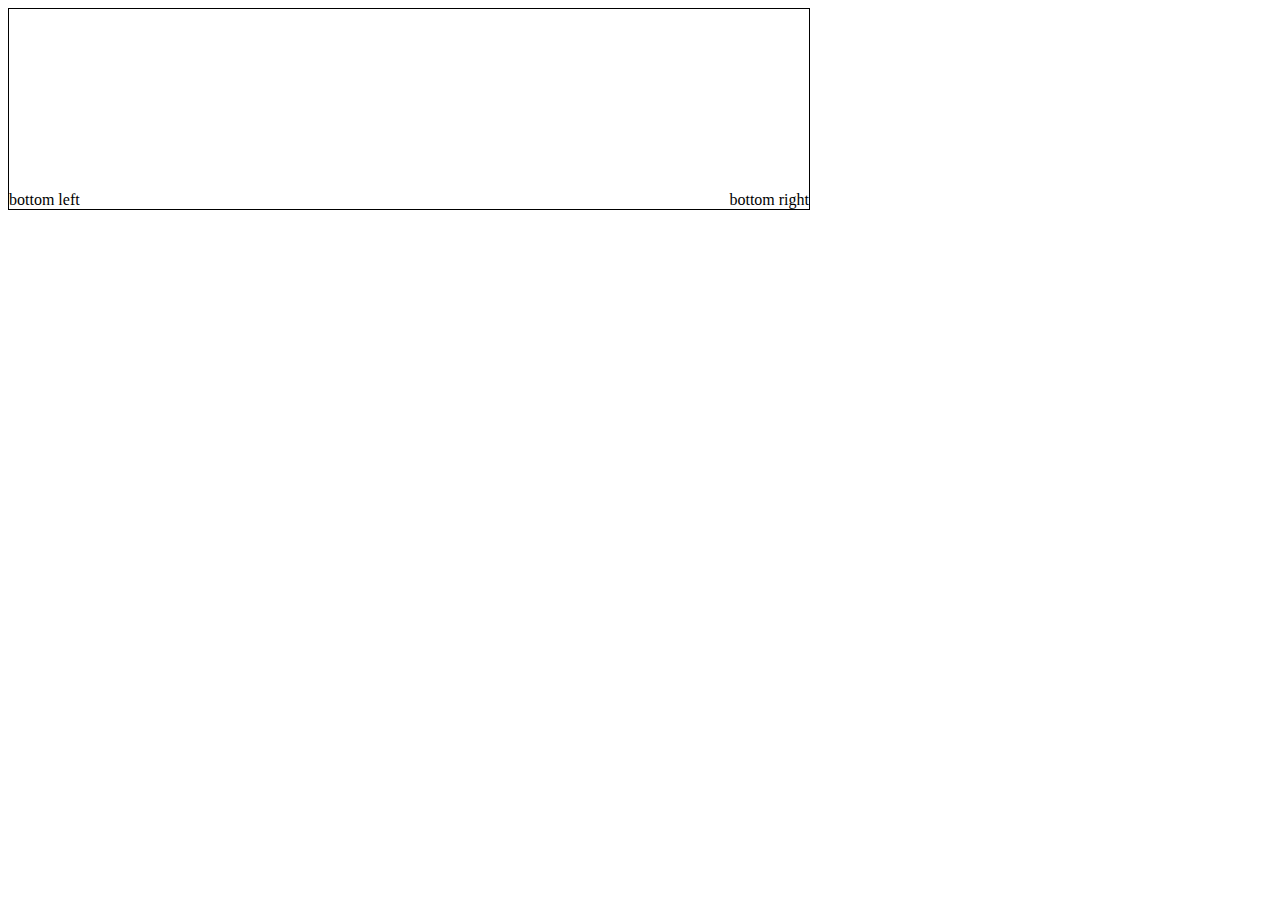
<file: img/bottom-align-div.html>
<!DOCTYPE html PUBLIC "-//W3C//DTD XHTML 1.0 Strict//EN"
    "http://www.w3.org/TR/xhtml1/DTD/xhtml1-strict.dtd">
<html xmlns="http://www.w3.org/1999/xhtml">
<head>
  <meta http-equiv="content-type" content="text/html; charset=utf-8" />
  <title>Align DIV bottom right (or left) | Dare to Think</title>
  <meta name="author" content="http://www.daretothink.co.uk" />
<style type="text/css" media="screen">
/*<![CDATA[*/
<!--
#container
{
	width: 800px;
	height: 200px;
	border: solid 1px #000;
	position: relative;
}

#bottom-right
{
	right: 0;
	bottom: 0;
	position: absolute;
}

#bottom-left
{
	left: 0;
	bottom: 0;
	position: absolute;
}
-->
/*]]>*/
</style>
</head>
<body>
  <div id="container">
    <div id="bottom-right">
      bottom right
    </div>
    <div id="bottom-left">
      bottom left
    </div>
  </div>
</body>
</html>
</file>
<file: css/social-share-kit.css>
/*!
 * Social Share Kit v1.0.7 (http://socialsharekit.com)
 * Copyright 2015 Social Share Kit / Kaspars Sprogis.
 * Licensed under Creative Commons Attribution-NonCommercial 3.0 license:
 * https://github.com/darklow/social-share-kit/blob/master/LICENSE
 * ---
 */@font-face{font-family:'social-share-kit';src:url('../fonts/social-share-kit.eot');src:url('../fonts/social-share-kit.eot?#iefix') format('embedded-opentype'),url('../fonts/social-share-kit.woff') format('woff'),url('../fonts/social-share-kit.ttf') format('truetype'),url('../fonts/social-share-kit.svg#social-share-kit') format('svg');font-weight:normal;font-style:normal}.ssk:before{display:inline-block;font-family:"social-share-kit" !important;font-style:normal !important;font-weight:normal !important;font-variant:normal !important;text-transform:none !important;speak:none;line-height:1;-webkit-font-smoothing:antialiased;-moz-osx-font-smoothing:grayscale}.ssk-facebook:before{content:"a";text-indent:4px;margin-right:-4px}.ssk-twitter:before{content:"b"}.ssk-google-plus:before{content:"v"}.ssk-google-plus-old:before{content:"c"}.ssk-email:before{content:"d";top:-1px;position:relative}.ssk-pinterest:before{content:"e";transform:scale(.9)}.ssk-tumblr:before{content:"f"}.ssk-linkedin:before{content:"g"}.ssk-github:before{content:"h"}.ssk-vk:before{content:"i"}.ssk-instagram:before{content:"j"}.ssk-amazon:before{content:"k"}.ssk-skype:before{content:"s"}.ssk-youtube:before{content:"x"}.ssk-vimeo:before{content:"u"}.ssk-ebay:before{content:"p"}.ssk-apple:before{content:"l"}.ssk-behance:before{content:"q"}.ssk-dribble:before{content:"n"}.ssk-android:before{content:"o"}.ssk-whatsapp:before{content:"m"}.ssk-reddit:before{content:"r"}.ssk-reddit2:before{content:"t"}.ssk-link:before{content:"w"}.ssk-buffer:before{content:"\79";transform:scale(.85)}.ssk{background-color:#757575;color:white;display:inline-block;font-size:22px;line-height:1px;margin-right:2px;margin-bottom:2px;padding:7px;text-align:center;text-decoration:none;transition:background-color .1s;-webkit-transition:background-color .1s;-moz-transition:background-color .1s;-ms-transition:background-color .1s;-o-transition:background-color .1s}.ssk:before,.ssk .glyphicon,.ssk .fa{position:relative;font-size:22px;top:0;vertical-align:middle}.ssk.ssk-xs,.ssk-xs>.ssk{padding:4px}.ssk.ssk-xs:before,.ssk-xs>.ssk:before,.ssk.ssk-xs .glyphicon,.ssk-xs>.ssk .glyphicon,.ssk.ssk-xs .fa,.ssk-xs>.ssk .fa{font-size:15px}.ssk.ssk-sm,.ssk-sm>.ssk{padding:5px}.ssk.ssk-sm:before,.ssk-sm>.ssk:before,.ssk.ssk-sm .glyphicon,.ssk-sm>.ssk .glyphicon,.ssk.ssk-sm .fa,.ssk-sm>.ssk .fa{font-size:20px}.ssk.ssk-lg,.ssk-lg>.ssk{padding:9px}.ssk.ssk-lg:before,.ssk-lg>.ssk:before,.ssk.ssk-lg .glyphicon,.ssk-lg>.ssk .glyphicon,.ssk.ssk-lg .fa,.ssk-lg>.ssk .fa{font-size:28px}.ssk:last-child{margin-right:0}.ssk:hover{background-color:#424242}.ssk:hover,.ssk:focus{color:#fff;text-decoration:none}.ssk.ssk-round,.ssk-round .ssk{border-radius:50%}.ssk.ssk-round:before,.ssk-round .ssk:before{text-indent:0;margin-right:0}.ssk.ssk-rounded,.ssk-rounded .ssk{border-radius:15%}.ssk.ssk-icon{color:#757575;padding:2px;font-size:24px}.ssk.ssk-icon,.ssk.ssk-icon:hover{background-color:transparent}.ssk.ssk-icon:hover{color:#424242}.ssk.ssk-icon.ssk-xs,.ssk-xs>.ssk.ssk-icon{font-size:16px}.ssk.ssk-icon.ssk-sm,.ssk-sm>.ssk.ssk-icon{font-size:20px}.ssk.ssk-icon.ssk-lg,.ssk-lg>.ssk.ssk-icon{font-size:28px}.ssk.ssk-text{overflow:hidden;font-size:17px;line-height:normal;padding-right:10px}.ssk.ssk-text:before,.ssk.ssk-text .glyphicon,.ssk.ssk-text .fa{margin:-7px 10px -7px -7px;padding:7px;background-color:rgba(0,0,0,0.15);vertical-align:bottom;text-indent:0}.ssk-block .ssk.ssk-text{display:block;margin-right:0;text-align:left}.ssk.ssk-text.ssk-xs,.ssk-xs>.ssk.ssk-text{font-size:12px;padding-right:6px}.ssk.ssk-text.ssk-xs:before,.ssk-xs>.ssk.ssk-text:before,.ssk.ssk-text.ssk-xs .glyphicon,.ssk-xs>.ssk.ssk-text .glyphicon,.ssk.ssk-text.ssk-xs .fa,.ssk-xs>.ssk.ssk-text .fa{margin:-4px 6px -4px -4px;padding:4px}.ssk.ssk-text.ssk-sm,.ssk-sm>.ssk.ssk-text{font-size:16px;padding-right:7px}.ssk.ssk-text.ssk-sm:before,.ssk-sm>.ssk.ssk-text:before,.ssk.ssk-text.ssk-sm .glyphicon,.ssk-sm>.ssk.ssk-text .glyphicon,.ssk.ssk-text.ssk-sm .fa,.ssk-sm>.ssk.ssk-text .fa{margin:-5px 7px -5px -5px;padding:5px}.ssk.ssk-text.ssk-lg,.ssk-lg>.ssk.ssk-text{font-size:22px;padding-right:13px}.ssk.ssk-text.ssk-lg:before,.ssk-lg>.ssk.ssk-text:before,.ssk.ssk-text.ssk-lg .glyphicon,.ssk-lg>.ssk.ssk-text .glyphicon,.ssk.ssk-text.ssk-lg .fa,.ssk-lg>.ssk.ssk-text .fa{margin:-9px 13px -9px -9px;padding:9px}.ssk-group,.ssk-sticky{font-size:0}.ssk-sticky{top:0;position:fixed;z-index:2000}.ssk-sticky .ssk{transition:padding .1s ease-out;-webkit-transition:padding .1s ease-out;-moz-transition:padding .1s ease-out;-ms-transition:padding .1s ease-out;-o-transition:padding .1s ease-out;margin:0}@media (min-width:768px){.ssk-sticky.ssk-left .ssk,.ssk-sticky.ssk-right .ssk{display:block;clear:both}.ssk-sticky.ssk-left.ssk-center,.ssk-sticky.ssk-right.ssk-center{top:50%;transform:translateY(-50%);-webkit-transform:translateY(-50%);-moz-transform:translateY(-50%);-ms-transform:translateY(-50%);-o-transform:translateY(-50%)}.ssk-sticky.ssk-left{left:0}.ssk-sticky.ssk-left .ssk{float:left}.ssk-sticky.ssk-left .ssk:hover{padding-left:15px}.ssk-sticky.ssk-right{right:0}.ssk-sticky.ssk-right .ssk{float:right}.ssk-sticky.ssk-right .ssk:hover{padding-right:15px}}.ssk-sticky.ssk-bottom{font-size:0;top:auto;bottom:0}.ssk-sticky.ssk-bottom.ssk-center{left:50%;right:auto;transform:translateX(-50%);-webkit-transform:translateX(-50%);-moz-transform:translateX(-50%);-ms-transform:translateX(-50%);-o-transform:translateX(-50%)}.ssk-sticky.ssk-bottom .ssk{vertical-align:bottom}.ssk-sticky.ssk-bottom .ssk:hover{padding-bottom:15px}.ssk-sticky.ssk-round.ssk-xs .ssk:hover{padding:8px}.ssk-sticky.ssk-round.ssk-sm .ssk:hover{padding:9px}.ssk-sticky.ssk-round .ssk:hover{padding:11px}.ssk-sticky.ssk-round.ssk-lg .ssk:hover{padding:13px}@media (max-width:767px){.ssk-sticky{left:0;right:0;bottom:0;top:auto;width:100%;display:flex !important;flex-direction:row;flex-wrap:nowrap}.ssk-sticky.ssk-sticky-hide-xs{display:none !important}.ssk-sticky .ssk{flex:1;width:auto}.ssk-sticky .ssk .ssk-num{display:none}}.ssk-count{padding-top:20px}.ssk-count .ssk{position:relative}.ssk-count .ssk-num{border-radius:4px;color:#8f8f8f;background-color:rgba(50,50,50,0.03);display:block;font-size:12px;left:0;line-height:20px;position:absolute;right:0;text-align:center;top:-20px}@media (min-width:768px){.ssk-count.ssk-sticky{padding-top:0}.ssk-count.ssk-sticky.ssk-left .ssk-num,.ssk-count.ssk-sticky.ssk-right .ssk-num{top:20%;background-color:transparent}.ssk-count.ssk-sticky.ssk-left .ssk-num{left:100%;margin-left:5px}.ssk-count.ssk-sticky.ssk-right .ssk-num{right:115%;margin-left:-100%;text-align:right}}.ssk-facebook{background-color:#3B5998}.ssk-grayscale>.ssk-facebook{background-color:#757575}.ssk-facebook:hover{background-color:#2d4373}.ssk-facebook:hover{background-color:#2d4373}.ssk-grayscale>.ssk-facebook:hover{background-color:#3B5998}.ssk-facebook.ssk-icon{color:#3B5998}.ssk-facebook.ssk-icon:hover{color:#2d4373}.ssk-facebook.ssk-icon:before{text-indent:0;margin-right:0}.ssk-twitter{background-color:#1DA1F2}.ssk-grayscale>.ssk-twitter{background-color:#757575}.ssk-twitter:hover{background-color:#0c85d0}.ssk-twitter:hover{background-color:#0c85d0}.ssk-grayscale>.ssk-twitter:hover{background-color:#1DA1F2}.ssk-twitter.ssk-icon{color:#1DA1F2}.ssk-twitter.ssk-icon:hover{color:#0c85d0}.ssk-google-plus{background-color:#EA4335}.ssk-grayscale>.ssk-google-plus{background-color:#757575}.ssk-google-plus:hover{background-color:#d62516}.ssk-google-plus:hover{background-color:#d62516}.ssk-grayscale>.ssk-google-plus:hover{background-color:#EA4335}.ssk-google-plus.ssk-icon{color:#EA4335}.ssk-google-plus.ssk-icon:hover{color:#d62516}.ssk-pinterest{background-color:#BD081C}.ssk-grayscale>.ssk-pinterest{background-color:#757575}.ssk-pinterest:hover{background-color:#8c0615}.ssk-pinterest:hover{background-color:#8c0615}.ssk-grayscale>.ssk-pinterest:hover{background-color:#BD081C}.ssk-pinterest.ssk-icon{color:#BD081C}.ssk-pinterest.ssk-icon:hover{color:#8c0615}.ssk-tumblr{background-color:#395773}.ssk-grayscale>.ssk-tumblr{background-color:#757575}.ssk-tumblr:hover{background-color:#283d51}.ssk-tumblr:hover{background-color:#283d51}.ssk-grayscale>.ssk-tumblr:hover{background-color:#395773}.ssk-tumblr.ssk-icon{color:#395773}.ssk-tumblr.ssk-icon:hover{color:#283d51}.ssk-email{background-color:#757575}.ssk-grayscale>.ssk-email{background-color:#757575}.ssk-email:hover{background-color:#5b5b5b}.ssk-email:hover{background-color:#5b5b5b}.ssk-grayscale>.ssk-email:hover{background-color:#757575}.ssk-grayscale>.ssk-email:hover{background-color:#5b5b5b}.ssk-email.ssk-icon{color:#757575}.ssk-email.ssk-icon:hover{color:#5b5b5b}.ssk-vk{background-color:#54769a}.ssk-grayscale>.ssk-vk{background-color:#757575}.ssk-vk:hover{background-color:#425d79}.ssk-vk:hover{background-color:#425d79}.ssk-grayscale>.ssk-vk:hover{background-color:#54769a}.ssk-vk.ssk-icon{color:#54769a}.ssk-vk.ssk-icon:hover{color:#425d79}.ssk-linkedin{background-color:#1c87bd}.ssk-grayscale>.ssk-linkedin{background-color:#757575}.ssk-linkedin:hover{background-color:#156791}.ssk-linkedin:hover{background-color:#156791}.ssk-grayscale>.ssk-linkedin:hover{background-color:#1c87bd}.ssk-linkedin.ssk-icon{color:#1c87bd}.ssk-linkedin.ssk-icon:hover{color:#156791}.ssk-whatsapp{background-color:#34AF23}.ssk-grayscale>.ssk-whatsapp{background-color:#757575}.ssk-whatsapp:hover{background-color:#27851a}.ssk-whatsapp:hover{background-color:#27851a}.ssk-grayscale>.ssk-whatsapp:hover{background-color:#34AF23}.ssk-whatsapp.ssk-icon{color:#34AF23}.ssk-whatsapp.ssk-icon:hover{color:#27851a}.ssk-reddit{background-color:#5f99cf}.ssk-grayscale>.ssk-reddit{background-color:#757575}.ssk-reddit:hover{background-color:#3a80c1}.ssk-reddit:hover{background-color:#3a80c1}.ssk-grayscale>.ssk-reddit:hover{background-color:#5f99cf}.ssk-reddit.ssk-icon{color:#5f99cf}.ssk-reddit.ssk-icon:hover{color:#3a80c1}.ssk-reddit2{background-color:#5f99cf}.ssk-grayscale>.ssk-reddit2{background-color:#757575}.ssk-reddit2:hover{background-color:#3a80c1}.ssk-reddit2:hover{background-color:#3a80c1}.ssk-grayscale>.ssk-reddit2:hover{background-color:#5f99cf}.ssk-reddit2.ssk-icon{color:#5f99cf}.ssk-reddit2.ssk-icon:hover{color:#3a80c1}.ssk-buffer{background-color:#323B43}.ssk-grayscale>.ssk-buffer{background-color:#757575}.ssk-buffer:hover{background-color:#1c2126}.ssk-buffer:hover{background-color:#1c2126}.ssk-grayscale>.ssk-buffer:hover{background-color:#323B43}.ssk-buffer.ssk-icon{color:#323B43}.ssk-buffer.ssk-icon:hover{color:#1c2126}.ssk-turquoise{background-color:#1abc9c}.ssk-turquoise:hover{background-color:#148f77}.ssk-emerald{background-color:#2ecc71}.ssk-emerald:hover{background-color:#25a25a}.ssk-peter-river{background-color:#3498db}.ssk-peter-river:hover{background-color:#217dbb}.ssk-belize-hole{background-color:#2980b9}.ssk-belize-hole:hover{background-color:#20638f}.ssk-amethyst{background-color:#9b59b6}.ssk-amethyst:hover{background-color:#804399}.ssk-wisteria{background-color:#8e44ad}.ssk-wisteria:hover{background-color:#703688}.ssk-wet-asphalt{background-color:#34495e}.ssk-wet-asphalt:hover{background-color:#222f3d}.ssk-midnight-blue{background-color:#2c3e50}.ssk-midnight-blue:hover{background-color:#1a242f}.ssk-green-sea{background-color:#16a085}.ssk-green-sea:hover{background-color:#107360}.ssk-nephritis{background-color:#27ae60}.ssk-nephritis:hover{background-color:#1e8449}.ssk-sunflower{background-color:#f1c40f}.ssk-sunflower:hover{background-color:#c29d0b}.ssk-orange{background-color:#f39c12}.ssk-orange:hover{background-color:#c87f0a}.ssk-carrot{background-color:#e67e22}.ssk-carrot:hover{background-color:#bf6516}.ssk-pumpkin{background-color:#d35400}.ssk-pumpkin:hover{background-color:#a04000}.ssk-alizarin{background-color:#e74c3c}.ssk-alizarin:hover{background-color:#d62c1a}.ssk-pomegranate{background-color:#c0392b}.ssk-pomegranate:hover{background-color:#962d22}.ssk-clouds{background-color:#cfd9db}.ssk-clouds:hover{background-color:#b1c2c6}.ssk-concrete{background-color:#95a5a6}.ssk-concrete:hover{background-color:#798d8f}.ssk-silver{background-color:#bdc3c7}.ssk-silver:hover{background-color:#a1aab0}.ssk-asbestos{background-color:#7f8c8d}.ssk-asbestos:hover{background-color:#667273}.ssk-dark-gray{background-color:#555}.ssk-dark-gray:hover{background-color:#3b3b3b}.ssk-black{background-color:#333}.ssk-black:hover{background-color:#1a1a1a}
</file>
<file: css/style.css>
/* 
CSS Stylesheet ©2018
*/

html {
    height: 100%;
}
body {
    min-height: 100%;
    padding: 0;
    margin: 0;
    position: relative;
}
body::after {
    content: '';
    display: block;
    height: 100px;
}
.nav-item>a {
    color: #212529;
}

.jumbohr {
    max-width: 840px;
}
.bg-military {
    background-color: #4e6083;
}
.bg-darker {
    background-color: #313131;
}
nav>.container {
    max-width: 1180px;
}
.navbar {
    padding: 0px 15px;
}
.navbar-toggler {
    margin-right: .5em;
}
.navbar-brand {
    font-weight: 500;
}
.nav-item {
    margin-right: .5em;
    margin-bottom: .5em;
}
.dropdown-menu {
    margin-bottom: 1em;
}
.dropdown-item:hover {
    background-color: #f0f0f0;
}
.afpbrand {
    margin: 15px 15px;
}
@media (max-width: 576px) {
    .afpbrand {
        margin-left: 0px;
    }
}
.history {
    height: 40px;
    padding-top: .36rem; 
}
.today {
    font-weight: 600;
    margin-left: 2.2rem;
}
.toplink>a {
    margin: 1em 1em 1em 1em; 
    color: #272a2c;
    text-decoration: underline;
    font-weight: 700;
    font-size: 1.1em;
}
.toplink>a:hover {
    text-decoration: none;
}
.display-3 {
    font-weight: 400;
}
.form>.container {
    max-width: 700px;
}
.main>.container{
    max-width: 1000px;
}
.fa-user-circle {
    font-size: 1.5em;
    margin-left: 0px;
}
.fa-search {
    font-size: 18px;
}
.intro-vid {
    width: 510px;
    height: 206px;
}
.allstories>.jumbotron {
    margin: 0px 0px;
    border-radius: 0px;
}
.jumbocard {
    max-width: 1110px;
    margin: 2em 0em;
}
.jumbocard>.card>.header {
    background-color: #f4f4f4;
}
.justify-content-between .card {
    margin: 1.1em 0em;
}
.header {
    height: 65px;
}
.card-header.header {
    height: 65px;
    padding: 18px 0px 18px 20px; 
}
.card-header.input-group {
    height: 65px;
}
.container>.jumbocard>.card>.row {
    margin: 0px 0px 0px 0px;
}
.jumbotron>div>p {
    text-align: justify;
    font-size: 16px;
    padding: 10px 55px 0px 55px;
}
@media (min-width: 576px) {
    .intro-vid {
        width: 510px;
        height: 290px;
    }
}
@media (min-width: 767px) {
    .intro-vid {
        width: 690px;
        height: 400px;
    }
}
@media (min-width: 992px) {
    .intro-vid {
        width: 930px;
        height: 544px;
    }
}
@media (min-width: 1200px) {
    .intro-vid {
        width: 1110px;
        height: 625px;
    }
}
@media (min-width: 576px) {
    .main>.jumbotron {
        margin: 3em 0em 7em 0em;
        padding: 2em 2.5em;
    }
}

.aboutpic {
    height: 300px;
    width: 300px;
    float: right;
    margin: 18px 56px 0px 12px;
}
.patreon {
    height: 80px;
    width: 260px;
}
.gofundme {
    height: 90px;
    width: 270px;
}
.paypal {
    height: 70px;
    width: 240px;
}

/*  Login Form  */
.modal-dialog {
    margin: 16em auto 28em;
}
.modal-login {
    color: #414141;
    width: 350px;
}
.modal-login .modal-content {
    padding: 20px;
    border-radius: 5px;
    border: none;
}
.modal-login .modal-header {
    border-bottom: none;
    position: relative;
    justify-content: center;
}
.modal-login h4 {
    text-align: center;
    font-size: 26px;
}
.modal-login .form-group {
    position: relative;
}
.modal-login i {
    position: absolute;
    left: 13px;
    top: 11px;
    font-size: 18px;
}
.modal-login .form-control {
    padding-left: 40px;
}
.modal-login .form-control:focus {
    border-color: #00ce81;
}
.modal-login .form-control, .modal-login .btn {
    min-height: 40px;
    border-radius: 3px; 
}
.modal-login .hint-text {
    text-align: center;
    padding-top: 10px;
}
.modal-login .close {
    position: absolute;
    top: -5px;
    right: -5px;
}
.modal-login .btn {
    background: #2c78c0;
    border: none;
    line-height: normal;
}
.modal-login .btn:hover, 
.modal-login .btn:focus {
    background: #24629c;
}
.modal-login .modal-footer {
    background: #ecf0f1;
    border-color: #dee4e7;
    text-align: center;
    margin: 0 -20px -20px;
    border-radius: 0px 0px 5px 5px;
    font-size: 13px;
    justify-content: center;
}
.modal-login .modal-footer a {
    color: #999;
}
.trigger-btn {
    display: inline-block;
    margin: 100px auto;
}
/*  End  */

/*  Register Form  */
.form-control{
    height: 40px;
    box-shadow: none;
    color: #969fa4;
}
.form-control:focus{
    border-color: #5cb85c;
}
.form-control, .btn{        
    border-radius: 3px;
}
.signup-form{
    width: 420px;
    margin: 0 auto;
    padding: 40px 0;
}
.signup-form h2{
    color: #636363;
    margin: 0 0 15px;
    position: relative;
    text-align: center;
}
.signup-form h2:before, 
.signup-form h2:after{
    content: "";
    height: 2px;
    width: 30%;
    background: #d4d4d4;
    position: absolute;
    top: 50%;
    z-index: 2;
}	
.signup-form h2:before{
    left: 0;
}
.signup-form h2:after{
    right: 0;
}
.signup-form .hint-text{
    color: #999;
    margin-bottom: 30px;
    text-align: center;
}
.signup-form form{
    color: #999;
    border-radius: 3px;
    margin-bottom: 15px;
    background: #f2f3f7;
    box-shadow: 0px 2px 2px rgba(0, 0, 0, 0.3);
    padding: 30px;
}
.signup-form .form-group{
    margin-bottom: 20px;
}
.signup-form input[type="checkbox"]{
    margin-top: 3px;
}
.signup-form .btn{        
    font-size: 16px;
    font-weight: bold;		
    min-width: 140px;
    outline: none !important;
}
.signup-form .row div:first-child{
    padding-right: 10px;
}
.signup-form .row div:last-child{
    padding-left: 10px;
}    	
.signup-form a{
    color: #fff;
    text-decoration: underline;
}
.signup-form a:hover{
    text-decoration: none;
}
.signup-form form a{
    color: #5cb85c;
    text-decoration: none;
}	
.signup-form form a:hover{
    text-decoration: underline;
}
@media (max-width: 576px) {
    .signup-form .row div:first-child{
        padding-right: 15px;
    }
    .signup-form .row div:last-child{
        padding-left: 15px;
        padding-top: 1.2em;
    }
    .signup-form{
        width: 350px;
    }
    .modal-dialog {
        margin: 5em auto 4em auto;
    }
}
/*  End  */

/*  Card Content  */
div>.card-body {
    min-height: 265px;
}
.card-body.bg-light {
    padding: 0px .9em;
}
@media (min-width: 576px) {
    .card-body.bg-light {
        padding: .7em 1.6em;
    }
}
.card-img-top {
    object-fit: cover;
    max-height: 100%;
    max-width: 100%;
    height: 190px;
}
.btn-outline-warning {
    color: ffc107;
    background-color: #ffffff00;
    border-color: #ffc107; 
}
.btn-outline-warning:hover, .btn-outline-warning:focus, 
.btn-outline-warning:active, .btn-outline-warning.active, 
.open>.dropdown-toggle.btn-outline-warning {
    color: #fff;
    background-color: #ffc107;
    border-color: #ffc107;
}
.btn-outline-secondary {
    background-color: white;
}
.log {
    font-size: 1.1em;
}
.btn1 {
    position: absolute;
    left: 20px;
    bottom: 20px;
}
.btn2 {
    position: absolute;
    left: 142px;
    bottom: 20px;
}

.btn3 {
    position: absolute;
    margin: 0px -2px 0px 0px;
    padding: 6px 10px;
    font-size: 18px;
    right: 9px;
    bottom: 10px;
    color: #626262;
}
.btn3:hover {
    color: #383838;
}
/*  End  */

/*  Social Sharing Icons  */
.ssk-group {
    margin-top: 40px;
}
.ssk {
    margin: 0px 3px;
}
.ssk-youtube {
    background-color: #ff0000;
}
.ssk-youtube:hover {
    background-color: #ce0000;
}
.ssk-instagram {
    background-color: #fb3958;
}
.ssk-instagram:hover {
    background-color: #d12f4a;
}
/* End */

footer {
    position: absolute;
    bottom: 0;
    width: 100%;
    height: 160px;
    margin-top: 70px;
}
footer>p {
    text-align: center;
    margin-top: 1em;
}

@media (min-width:576px) {
    .card-columns {
      column-count: 1;
    }
}

@media (min-width:1200px) {
    .card-columns {
      column-count: 3;
    }
}
@media (min-width:576px) {
    .allstories .card-columns {
      column-count: 1;
    }
}
@media (min-width:992px) {
    .allstories .card-columns {
      column-count: 2;
    }
}
@media (min-width:1200px) {
    .allstories .card-columns {
      column-count: 3;
    }
}
</file>
